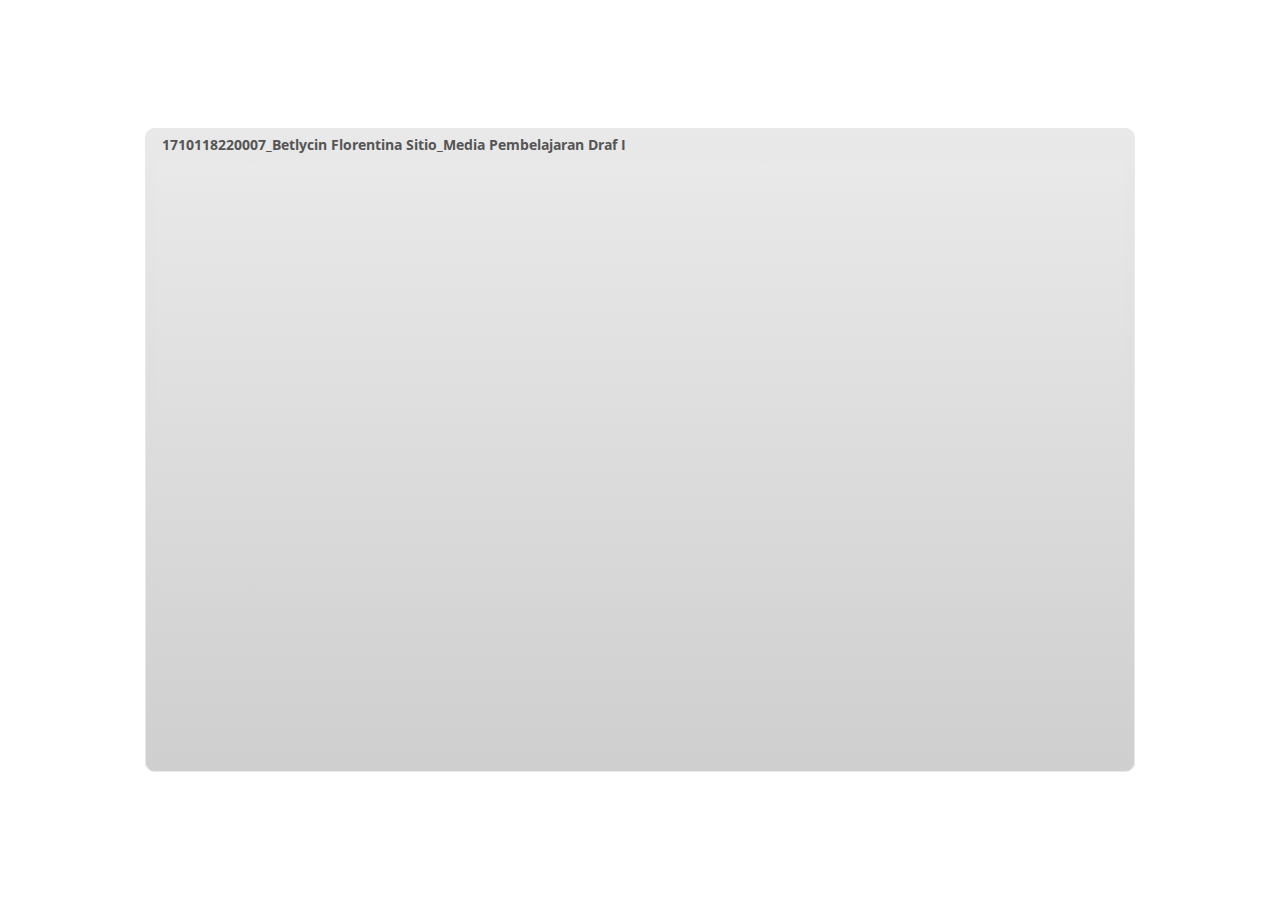
<file: index_lms.html>
<html>
<head>
    <title>1710118220007_Betlycin Florentina Sitio_Media Pembelajaran Draf I</title>
    <meta http-equiv="x-ua-compatible" content="IE=edge" />
    <style>
        body {
            background: #ffffff;
            overflow: hidden;
        }

        html, body, table {
            height: 100%;
            width: 100%;
            margin: 0;
            padding: 0;
            border: 0;
        }

        table td {
            vertical-align: middle;
            text-align: center;
        }

        #nosupport {
            background: #f5f5f5;
            margin: 50px 65px;
            border: 1px solid #d5d5d5;
            width: calc(100% - 130px);
            height: calc(100% - 100px);
        }

        p {
            font-family: 'Helvetica Neue', Helvetica, Arial, Verdana, sans-serif;
            font-size: 12pt;
            color: #303030;
        }

        a {
            color: #2D9DDA;
            text-decoration: none !important;
        }

    </style>
    <script>
        var html5Supported = true,
                showWarning = false;

        function displayWarning() {
            if (showWarning) {
                document.getElementById('nosupport').style.visibility = 'visible';
            }
        }

    </script>
    <!--[if lte IE 9]><script>html5Supported = false;</script><![endif]-->

    <script type="text/javascript">
        (function () {
            var settings = {
                runtimeOrder: [{"type":"html5","url":"index_lms_html5.html"}]
            };

            var detection = {
                agent: navigator.userAgent,

                flashEnabled: function () {
                    var description, version, flashAX,
                            plugin = navigator.plugins["Shockwave Flash"];

                    if (plugin != null) {
                        description = plugin.description.split(" ");
                        version = Number(description[description.length - 2]);

                        return (version >= 10) || isNaN(version);
                    } else {
                        try {
                            flashAX = new ActiveXObject("ShockwaveFlash.ShockwaveFlash.10");
                            return (flashAX != null);
                        } catch (e) {
                        }
                    }

                    return false;
                },

                html5Enabled: function () {
                    return html5Supported;
                },

                ampEnabled: function () {
                    return false;
                },

                isIOS: function () {
                    return (this.agent.indexOf("AppleWebKit/") > -1 && this.agent.indexOf("Mobile/") > -1)
                },

                isAndroid: function () {
                    return (this.agent.indexOf("Android") > -1);
                },

                isIPad: function () {
                    return (this.agent.indexOf("iPad") > -1);
                }
            };

            var router = {

                init: function () {
                    var i,
                            redirected = false,
                            order = settings.runtimeOrder,
                            launchMap = {
                                flash: {
                                    isEnabled: 'flashEnabled',
                                    delim: '?'
                                },
                                html5: {
                                    isEnabled: 'html5Enabled',
                                    delim: '?'
                                },
                                amp: {
                                    isEnabled: 'ampEnabled',
                                    delim: '#'
                                }
                            };

                    for (i = 0; i < order.length; i++) {
                        var launchInfo = launchMap[order[i].type],
                                url = order[i].url;

                        if (detection[launchInfo.isEnabled]()) {
                            this.redirect(url, launchInfo.delim);
                            redirected = true;
                            break;
                        }
                    }

                    if (!redirected) {
                        showWarning = true;
                    }
                },

                getQueryString: function (params) {
                    params = params || [];
                    var i,
                            queryString = document.location.search.substr(1),
                            paramArr = queryString.length > 0 ? queryString.split('&') : [];

                    for (i = 0; i < params.length; i++) {
                        paramArr.push([params[i].name, params[i].value].join('='));
                    }

                    return paramArr.join('&');
                },

                formatUrl: function (url, delim) {
                    delim = delim || '?';

                    var queryString = this.getQueryString();

                    if (queryString != null && queryString.length > 0) {
                        return [url, queryString].join(delim);
                    }

                    return url;
                },

                redirect: function (url, delim) {
                    window.location.replace(this.formatUrl(url, delim));
                }

            };

            router.init();
        })();
    </script>
</head>

<body onload="displayWarning()" style="height: 100%;">
<div id="nosupport" style="visibility: hidden;">
    <table>
        <tr>
            <td>
                <p>
                    <svg xmlns="http://www.w3.org/2000/svg" width="90.2" height="74.9" viewBox="0 0 90 75" version="1.1">
                        <g transform="scale(.1)">
                            <path d="m409 7c54-25 106 20 130 66 106 170 213 340 320 510 17 28 32 63 19 96-14 36-55 51-91 51-224 1-448 0-672 0-35 1-76-3-100-33-26-32-15-77 5-108 107-173 216-344 324-517 16-26 35-53 65-65z"
                                  fill="#4c4c4c"/>
                            <path d="m419 57c26-20 55 4 68 27 109 174 218 348 328 522 9 17 23 35 17 55-11 20-36 18-55 19-224 0-447 0-670 0-20-1-46 1-57-19-5-18 6-34 14-48 109-174 218-348 327-522 9-12 17-25 28-34z"
                                  fill="#f5f5f5"/>
                            <path d="m429 179c25-12 58 8 56 35-1 81-5 161-10 242 2 32-49 39-57 9-7-73-6-146-11-219-1-24-4-56 22-67zM430 539 430 539 430 539c45-24 80 53 32 72-45 24-80-53-32-72z"
                                  fill="#4c4c4c"/>
                        </g>
                    </svg>
                </p>
                <p>This course cannot be played because your web browser does not support HTML5.</p>
                <p><a href=""></a></p>

            </td>
        </tr>
    </table>
</div>
</body>

</html>
</file>
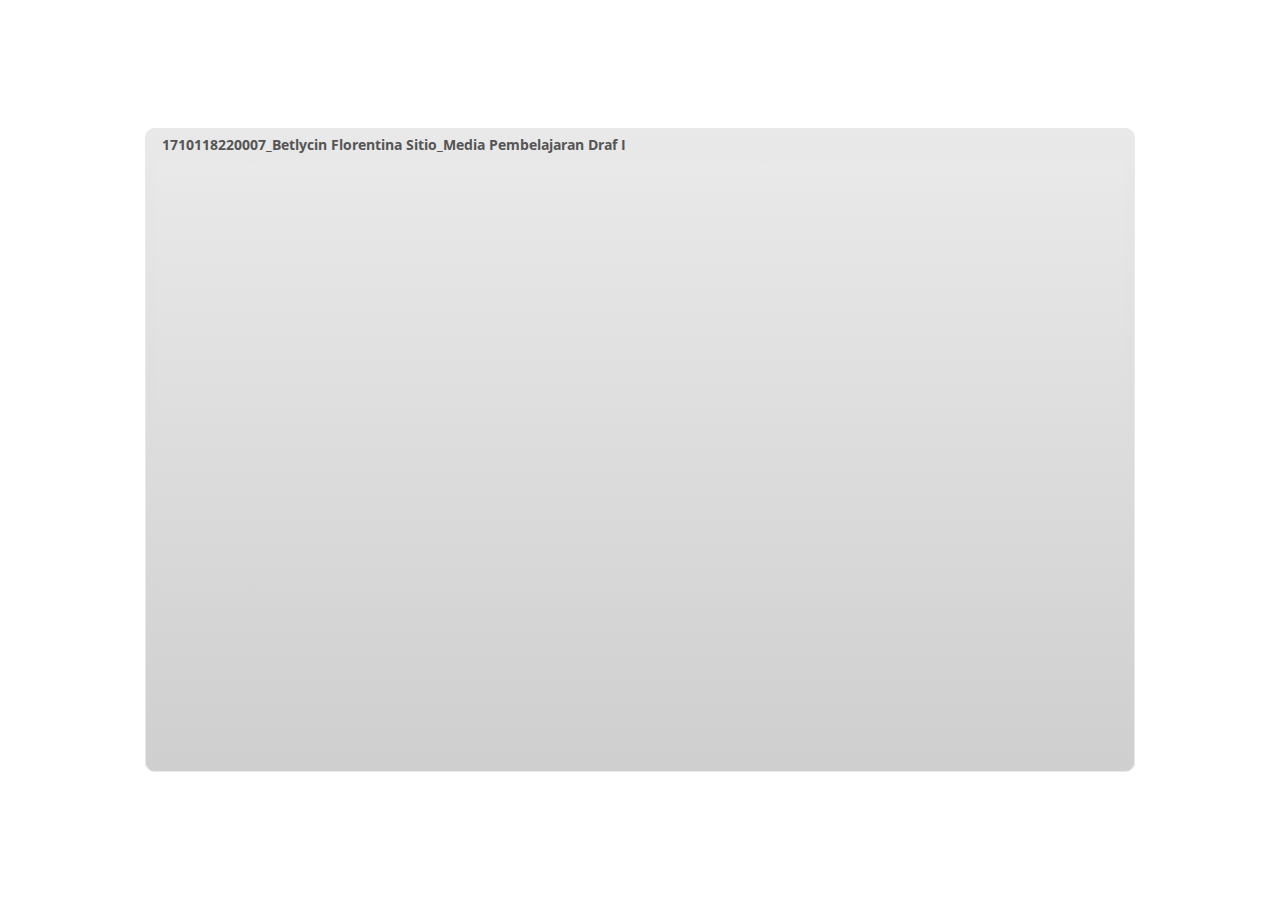
<file: index_lms_html5.html>
<!doctype html>
<html lang="en-US">
<head>
  <meta charset="utf-8" />
  <!-- Created using Storyline 3 - http://www.articulate.com  -->
  <!-- version: 3.3.15007.0 -->
  <title>1710118220007_Betlycin Florentina Sitio_Media Pembelajaran Draf I</title>
  <meta http-equiv="x-ua-compatible" content="IE=edge" />
  <meta name="viewport" content="width=device-width, initial-scale=1.0, user-scalable=no, minimal-ui" />
  <meta name="apple-mobile-web-app-capable" content="yes" />

  <style rel="stylesheet" data-noprefix>.slide-loader{position:absolute;pointer-events:none;left:50%;top:50%;-webkit-animation:spin 1.8s linear infinite;-moz-animation:spin 1.8s linear infinite;-ms-animation:spin 1.8s linear infinite;animation:spin 1.8s linear infinite;width:100px;height:100px;-webkit-transform:translate(-50%, -50%);z-index:10000;background:transparent url("[data-uri]") no-repeat center center}.mobile-chrome-warning{position:fixed;width:300px;height:75px;bottom:0px;background:rgba(0,0,0,0.0001);display:none;pointer-events:none;z-index:99}.mobile-chrome-warning-btn{position:absolute;left:-16px;top:-15px;width:107px;height:107px;background:rgba(0,0,0,0.6);border-radius:50%;border:1px solid rgba(255,255,255,0.2);pointer-events:all;-webkit-transform:scale(0.6)}.mobile-chrome-warning-btn svg{position:absolute;left:60%;top:58%;-webkit-transform:translate(-50%, -50%)}.mobile-chrome-warning-bubble{position:relative;color:white;padding:10px;background:rgba(0,0,0,0.8);border-radius:5px;float:left;margin-left:100px;margin-top:15px;pointer-events:none}.mobile-chrome-warning-bubble:before{position:absolute;top:8.5px;left:-20px;width:30px;height:30px;content:'';display:block;width:0;height:0;border-style:solid;border-width:12.5px 20px 12.5px 0;border-color:transparent rgba(0,0,0,0.8) transparent transparent;pointer-events:none}.is-mobile .swipe-resume-arrow{position:fixed;top:30%;left:50%;-webkit-transform:translate(-50%, 0);width:12%}.is-mobile .mobile-chrome-warning-text{position:fixed;top:56%;left:50%;-webkit-transform:translate(-50%, 0);height:30%;width:80%;line-height:43px;text-align:center;color:#aeb7bd;word-break:break-word;font-size:20px}.slide-loader .mobile-loader-dot{display:none}@-ms-keyframes spin{from{-ms-transform:translate(-50%, -50%) rotate(0deg)}to{-ms-transform:translate(-50%, -50%) rotate(360deg)}}@-moz-keyframes spin{from{-moz-transform:translate(-50%, -50%) rotate(0deg)}to{-moz-transform:translate(-50%, -50%) rotate(360deg)}}@-webkit-keyframes spin{from{-webkit-transform:translate(-50%, -50%) rotate(0deg)}to{-webkit-transform:translate(-50%, -50%) rotate(360deg)}}@keyframes spin{from{transform:translate(-50%, -50%) rotate(0deg)}to{transform:translate(-50%, -50%) rotate(360deg)}}body.is-mobile{background:black !important}body.is-theme-unified{background:#1b1a1a}.is-mobile .load-container,.is-theme-unified .load-container{position:absolute;left:0;top:0;width:100%;height:100%;background-color:rgba(0,0,0,0.5);z-index:1;visibility:visible;-webkit-transition:visibility 250ms, opacity 250ms linear;-moz-transition:visibility 250ms, opacity 250ms linear;-mz-transition:visibility 250ms, opacity 250ms linear;transition:visibility 250ms, opacity 250ms linear;pointer-events:none}.is-mobile .hide-slide-loader .load-container,.is-theme-unified .hide-slide-loader .load-container{opacity:0;visibility:hidden}.is-mobile .slide-loader,.is-theme-unified .slide-loader{-webkit-animation:none;-moz-animation:none;-ms-animation:none;animation:none;background:none;text-align:center;width:120px;height:80px;top:60%}.is-theme-unified .slide-loader{top:50%}.is-mobile .slide-loader .mobile-loader-dot,.is-theme-unified .slide-loader .mobile-loader-dot{width:30px;height:30px;background-color:white;border-radius:100%;display:inline-block;-webkit-animation:slide-loader 1s ease-in-out 0s infinite both;-moz-animation:slide-loader 1s ease-in-out 0s infinite both;-ms-animation:slide-loader 1s ease-in-out 0s infinite both;animation:slide-loader 1s ease-in-out 0s infinite both}.is-mobile .slide-loader .dot1,.is-theme-unified .slide-loader .dot1{-webkit-animation-delay:-0.2s;-moz-animation-delay:-0.2s;-ms-animation-delay:-0.2s;animation-delay:-0.2s}.is-mobile .slide-loader .dot2,.is-theme-unified .slide-loader .dot2{-webkit-animation-delay:-0.1s;-moz-animation-delay:-0.1s;-ms-animation-delay:-0.1s;animation-delay:-0.1s}@-ms-keyframes slide-loader{0%,80%,100%{-ms-transform:scale(0.6)}40%{-ms-transform:scale(0)}}@-moz-keyframes slide-loader{0%,80%,100%{-moz-transform:scale(0.6)}40%{-moz-transform:scale(0)}}@-webkit-keyframes slide-loader{0%,80%,100%{-webkit-transform:scale(0.6)}40%{-webkit-transform:scale(0)}}@keyframes slide-loader{0%,80%,100%{transform:scale(0.6)}40%{transform:scale(0)}}.mobile-load-title-overlay{display:none}.is-mobile .mobile-load-title-overlay,.is-touchable .mobile-load-title-overlay{display:block;position:fixed;top:0;right:0;bottom:0;left:0;z-index:999;pointer-events:none}.is-mobile .mobile-load-title-overlay .mobile-load-title,.is-touchable .mobile-load-title-overlay .mobile-load-title{position:relative;height:30%;width:80%;margin:0 auto;line-height:43px;text-align:center;color:#aeb7bd;word-break:break-word}@media only screen and (min-width: 320px) and (orientation: landscape){.is-mobile .mobile-load-title,.is-touchable .mobile-load-title{font-size:28.8px;-moz-transform:translateY(33%);-ms-transform:translateY(33%);-webkit-transform:translateY(33%);transform:translateY(33%)}}@media only screen and (min-width: 320px) and (orientation: portrait){.is-mobile .slide-loader,.is-touchable .slide-loader{top:55%}.is-mobile .mobile-load-title,.is-touchable .mobile-load-title{font-size:28.8px;-moz-transform:translateY(35%);-ms-transform:translateY(35%);-webkit-transform:translateY(35%);transform:translateY(35%)}}
</style>

  
    <script src="lms/APIConstants.js" charset="utf-8"></script>
    <script src="lms/Configuration.js" charset="utf-8"></script>
    <script src="lms/UtilityFunctions.js" charset="utf-8"></script>
    <script src="lms/SCORM2004Functions.js" charset="utf-8"></script>
    <script src="lms/SCORMFunctions.js" charset="utf-8"></script>
    <script src="lms/AICCFunctions.js" charset="utf-8"></script>
    <script src="lms/NONEFunctions.js" charset="utf-8"></script>
    <script src="lms/LMSAPI.js" charset="utf-8"></script>
    <script src="lms/API.js" charset="utf-8"></script>

    <script>
      strContentLocation = "story_html5.html";

      function LoadContent(){}
    </script>
  
</head>
<body style="background: __BG_COLOR__" class="cs-HTML is-theme-classic" role="application">
  <!-- 360 -->
  <script>!function(e){var i=/iPhone/i,o=/iPod/i,n=/iPad/i,t=/(?=.*\bAndroid\b)(?=.*\bMobile\b)/i,d=/Android/i,s=/(?=.*\bAndroid\b)(?=.*\bSD4930UR\b)/i,b=/(?=.*\bAndroid\b)(?=.*\b(?:KFOT|KFTT|KFJWI|KFJWA|KFSOWI|KFTHWI|KFTHWA|KFAPWI|KFAPWA|KFARWI|KFASWI|KFSAWI|KFSAWA)\b)/i,r=/IEMobile/i,h=/(?=.*\bWindows\b)(?=.*\bARM\b)/i,a=/BlackBerry/i,l=/BB10/i,p=/Opera Mini/i,f=/(CriOS|Chrome)(?=.*\bMobile\b)/i,u=/(?=.*\bFirefox\b)(?=.*\bMobile\b)/i,c=new RegExp("(?:Nexus 7|BNTV250|Kindle Fire|Silk|GT-P1000)","i"),w=function(e,i){return e.test(i)},A=function(e){var A=e||navigator.userAgent,v=A.split("[FBAN");return"undefined"!=typeof v[1]&&(A=v[0]),this.apple={phone:w(i,A),ipod:w(o,A),tablet:!w(i,A)&&w(n,A),device:w(i,A)||w(o,A)||w(n,A)},this.amazon={phone:w(s,A),tablet:!w(s,A)&&w(b,A),device:w(s,A)||w(b,A)},this.android={phone:w(s,A)||w(t,A),tablet:!w(s,A)&&!w(t,A)&&(w(b,A)||w(d,A)),device:w(s,A)||w(b,A)||w(t,A)||w(d,A)},this.windows={phone:w(r,A),tablet:w(h,A),device:w(r,A)||w(h,A)},this.other={blackberry:w(a,A),blackberry10:w(l,A),opera:w(p,A),firefox:w(u,A),chrome:w(f,A),device:w(a,A)||w(l,A)||w(p,A)||w(u,A)||w(f,A)},this.seven_inch=w(c,A),this.any=this.apple.device||this.android.device||this.windows.device||this.other.device||this.seven_inch,this.phone=this.apple.phone||this.android.phone||this.windows.phone,this.tablet=this.apple.tablet||this.android.tablet||this.windows.tablet,"undefined"==typeof window?this:void 0},v=function(){var e=new A;return e.Class=A,e};"undefined"!=typeof module&&module.exports&&"undefined"==typeof window?module.exports=A:"undefined"!=typeof module&&module.exports&&"undefined"!=typeof window?module.exports=v():"function"==typeof define&&define.amd?define("isMobile",[],e.isMobile=v()):e.isMobile=v()}(this);</script>

  <div id="preso"></div>
  <script>
    window.globals = {
      DATA_PATH_BASE: '',
      lmsPresent: true,
      tinCanPresent: false,
      aoSupport: false,
      scale: 'noscale',
      captureRc: false,
      browserSize: 'default',
      bgColor: '__BG_COLOR__',
      features: '',
      themeName: 'classic',
      preloaderColor: '__PRELOADER_COLOR__',

      
      parseParams: function(qs) {
        if (window.globals.parsedParams != null) {
          return window.globals.parsedParams;
        }
        qs = (qs || window.location.search.substr(1)).split('+').join(' ');
        var params = {},
            tokens,
            re = /[?&]?([^=]+)=([^&]*)/g;

        while (tokens = re.exec(qs)) {
          params[decodeURIComponent(tokens[1]).trim()] =
            decodeURIComponent(tokens[2]).trim();
        }
        window.globals.parsedParams = params;
        return params;
      },

    };
    
      window.scormdriver_content = window;
    

    (function() {
      var params = window.globals.parseParams();

      if (window.globals.themeName !== 'classic') {
        
        if (params.deviceType != null) {
          window.isMobile.phone = params.deviceType === 'phone';
          window.isMobile.tablet = params.deviceType === 'tablet';
          window.isMobile.any = window.isMobile.phone || window.isMobile.tablet;
        }

        
        if (params.devicepreview != null) {
          window.isMobile.phone = params.phone  == '1';
          window.isMobile.tablet = params.devicepreview === '1' && params.phone == null;
          window.isMobile.any = window.isMobile.phone || window.isMobile.tablet;
        }


        if (window.isMobile.any) {
          document.body.classList.add('is-touchable-tablet');
          if (window.isMobile.phone) {
            document.body.classList.add('is-touchable-phone');
          }
        }
      } else if (window.isMobile.any) {
        document.body.classList.add('is-mobile');
      }
    })();
  </script>
  <script SRC="story_content/user.js" TYPE="text/javascript"></script>
  <div class="slide-loader"></div>

  <script type="text/javascript">
    if (window.isMobile.any || window.globals.themeName === 'unified') { var doc = document, loader = doc.body.querySelector('.slide-loader'); [ 1, 2, 3 ].forEach(function(n) { var d = doc.createElement('div'); d.style.backgroundColor = window.globals.preloaderColor; d.classList.add('mobile-loader-dot'); d.classList.add('dot' + n); loader.appendChild(d);
      });
    }
  </script>

  <div class="mobile-load-title-overlay">
    <div class="mobile-load-title">1710118220007_Betlycin Florentina Sitio_Media Pembelajaran Draf I</div>
  </div>
  <script>
    
    if (window.autoSpider && window.vInterfaceObject) {
      document.querySelector('.mobile-load-title-overlay').style.display = 'none';
    }
  </script>

  <div class="mobile-chrome-warning">
    <div class="mobile-chrome-warning-btn">
        <svg xmlns="http://www.w3.org/2000/svg" version="1.1" xmlns:xlink="http://www.w3.org/1999/xlink" preserveAspectRatio="none" x="0px" y="0px" width="107px" height="78px" viewBox="0 0 107 78">

          <g id="mobile-chrome-warning-arrow">
            <path fill="white" stroke="none" d="
            M 24.1 31.4
            L 12.05 15.85 0 31.4 8.3 31.4 8.3 54 15.25 54 15.25 31.4 24.1 31.4 Z"/>
          </g>

          <path id="mobile-chrome-warning-hand" stroke="white" stroke-width="2" stroke-linejoin="round" stroke-linecap="round" fill="none" d="
          M 37.55 16.1
          Q 36.3 14.8 36.3 13.1 36.3 11.45 37.55 10.15 38.85 8.9 40.55 8.9 42.2 8.9 43.5 10.15
          L 46.75 13.375 46.75 13.35
          Q 45.5 12.05 45.5 10.35 45.5 8.7 46.75 7.4 48.05 6.15 49.75 6.15 51.4 6.15 52.7 7.4
          L 57 11.65
          Q 56.05 10.4828125 56.05 9 56.05 7.3 57.3 6 58.6 4.8 60.3 4.8 62 4.8 63.3 6
          L 74.3 17
          Q 76.3 19.05 77.5 21.55 78.75 24.05 79.1 26.9 79.4 29.7 80.65 32.25 81.85 34.75 83.85 36.75
          L 85.6 38.5 69.5 54.6
          Q 68.25 53.35 66.5 52.1 64.75 50.8 62.85 49.85 60.95 48.85 59.25 48.5
          L 32 42.5
          Q 31.15 42.3 30.45 41.8 29.1 40.8 28.85 39.3 28.6 37.85 29.35 36.55 30.05 35.25 31.65 34.7
          L 31.9 34.65
          Q 32.55 34.45 33.25 34.45
          L 44.3 34.9 17.65 8.2
          Q 16.4 6.9 16.4 5.2 16.4 3.55 17.65 2.25 18.95 1 20.65 1 22.3 1 23.6 2.25
          L 37.55 16.1 39.2 17.75
          M 58.95 13.65
          L 58.075 12.775 57.3 12
          Q 57.140234375 11.833984375 57 11.65
          L 58.075 12.775
          M 46.75 13.375
          L 48.4 15"/>

        </svg>
      </div>

      <div class="mobile-chrome-warning-bubble">
        Drag up for fullscreen
      </div>
  </div>

  
    <iframe name="AICCComm" src="lms/AICCComm.html" style="display:none;"></iframe>
    <iframe name="rusticisoftware_aicc_results" src="lms/blank.html" style="display:none;"></iframe>
    <iframe name="NothingFrame" src="lms/blank.html" style="display:none;"></iframe>
  

  <link rel="stylesheet" href="html5/lib/stylesheets/main.min.css" data-noprefix />
  <link rel="stylesheet" href="html5/data/css/output.min.css" data-noprefix />
  <script data-main="app/scripts/init.generated" src="html5/lib/scripts/app.min.js"></script>
</body>
</html>
</file>
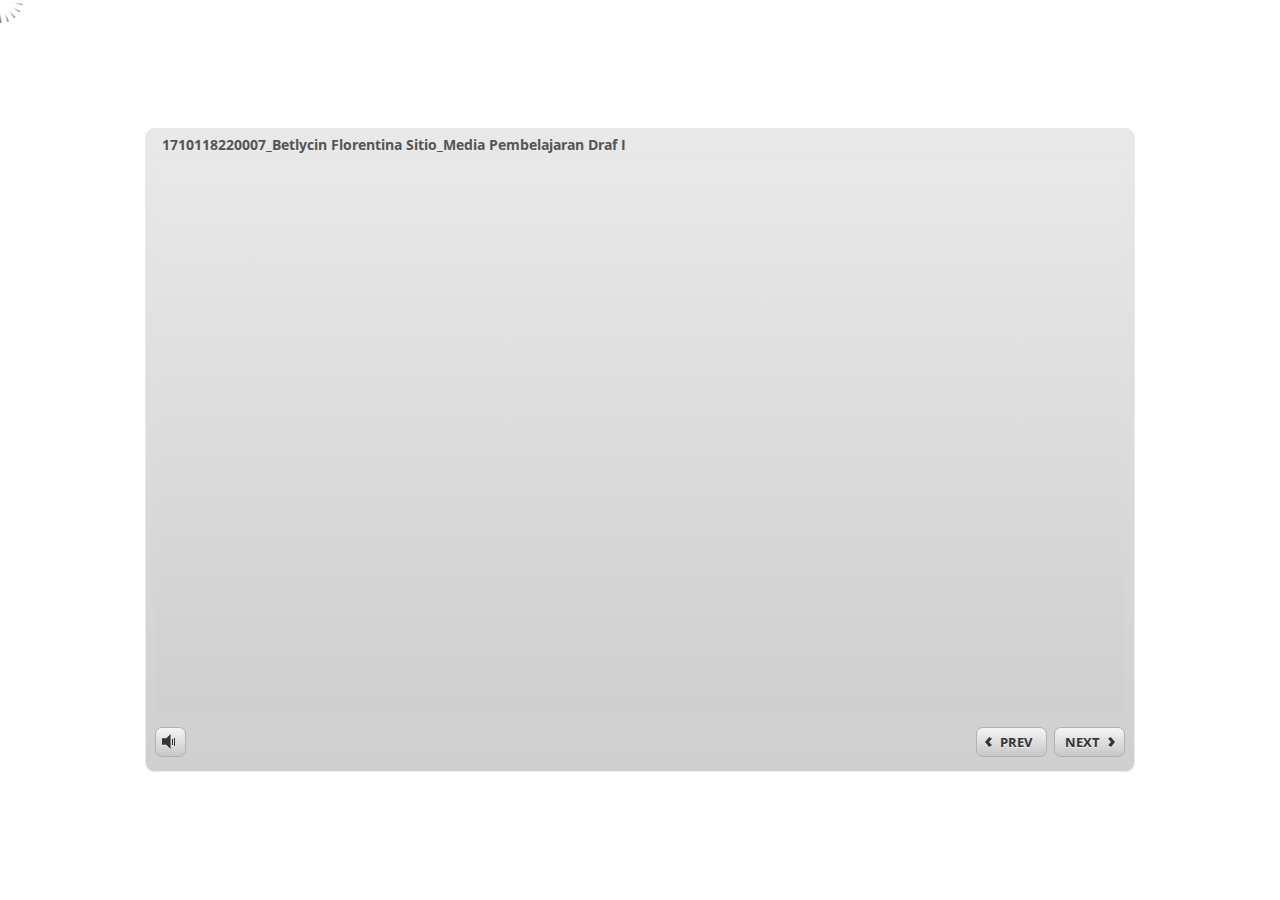
<file: story_html5.html>
<!doctype html>
<html lang="en-US">
<head>
  <meta charset="utf-8" />
  <!-- Created using Storyline 3 - http://www.articulate.com  -->
  <!-- version: 3.3.15007.0 -->
  <title>1710118220007_Betlycin Florentina Sitio_Media Pembelajaran Draf I</title>
  <meta http-equiv="x-ua-compatible" content="IE=edge" />
  <meta name="viewport" content="width=device-width, initial-scale=1.0, user-scalable=no, minimal-ui" />
  <meta name="apple-mobile-web-app-capable" content="yes" />

  <style rel="stylesheet" data-noprefix>.slide-loader{position:absolute;pointer-events:none;left:50%;top:50%;-webkit-animation:spin 1.8s linear infinite;-moz-animation:spin 1.8s linear infinite;-ms-animation:spin 1.8s linear infinite;animation:spin 1.8s linear infinite;width:100px;height:100px;-webkit-transform:translate(-50%, -50%);z-index:10000;background:transparent url("[data-uri]") no-repeat center center}.mobile-chrome-warning{position:fixed;width:300px;height:75px;bottom:0px;background:rgba(0,0,0,0.0001);display:none;pointer-events:none;z-index:99}.mobile-chrome-warning-btn{position:absolute;left:-16px;top:-15px;width:107px;height:107px;background:rgba(0,0,0,0.6);border-radius:50%;border:1px solid rgba(255,255,255,0.2);pointer-events:all;-webkit-transform:scale(0.6)}.mobile-chrome-warning-btn svg{position:absolute;left:60%;top:58%;-webkit-transform:translate(-50%, -50%)}.mobile-chrome-warning-bubble{position:relative;color:white;padding:10px;background:rgba(0,0,0,0.8);border-radius:5px;float:left;margin-left:100px;margin-top:15px;pointer-events:none}.mobile-chrome-warning-bubble:before{position:absolute;top:8.5px;left:-20px;width:30px;height:30px;content:'';display:block;width:0;height:0;border-style:solid;border-width:12.5px 20px 12.5px 0;border-color:transparent rgba(0,0,0,0.8) transparent transparent;pointer-events:none}.is-mobile .swipe-resume-arrow{position:fixed;top:30%;left:50%;-webkit-transform:translate(-50%, 0);width:12%}.is-mobile .mobile-chrome-warning-text{position:fixed;top:56%;left:50%;-webkit-transform:translate(-50%, 0);height:30%;width:80%;line-height:43px;text-align:center;color:#aeb7bd;word-break:break-word;font-size:20px}.slide-loader .mobile-loader-dot{display:none}@-ms-keyframes spin{from{-ms-transform:translate(-50%, -50%) rotate(0deg)}to{-ms-transform:translate(-50%, -50%) rotate(360deg)}}@-moz-keyframes spin{from{-moz-transform:translate(-50%, -50%) rotate(0deg)}to{-moz-transform:translate(-50%, -50%) rotate(360deg)}}@-webkit-keyframes spin{from{-webkit-transform:translate(-50%, -50%) rotate(0deg)}to{-webkit-transform:translate(-50%, -50%) rotate(360deg)}}@keyframes spin{from{transform:translate(-50%, -50%) rotate(0deg)}to{transform:translate(-50%, -50%) rotate(360deg)}}body.is-mobile{background:black !important}body.is-theme-unified{background:#1b1a1a}.is-mobile .load-container,.is-theme-unified .load-container{position:absolute;left:0;top:0;width:100%;height:100%;background-color:rgba(0,0,0,0.5);z-index:1;visibility:visible;-webkit-transition:visibility 250ms, opacity 250ms linear;-moz-transition:visibility 250ms, opacity 250ms linear;-mz-transition:visibility 250ms, opacity 250ms linear;transition:visibility 250ms, opacity 250ms linear;pointer-events:none}.is-mobile .hide-slide-loader .load-container,.is-theme-unified .hide-slide-loader .load-container{opacity:0;visibility:hidden}.is-mobile .slide-loader,.is-theme-unified .slide-loader{-webkit-animation:none;-moz-animation:none;-ms-animation:none;animation:none;background:none;text-align:center;width:120px;height:80px;top:60%}.is-theme-unified .slide-loader{top:50%}.is-mobile .slide-loader .mobile-loader-dot,.is-theme-unified .slide-loader .mobile-loader-dot{width:30px;height:30px;background-color:white;border-radius:100%;display:inline-block;-webkit-animation:slide-loader 1s ease-in-out 0s infinite both;-moz-animation:slide-loader 1s ease-in-out 0s infinite both;-ms-animation:slide-loader 1s ease-in-out 0s infinite both;animation:slide-loader 1s ease-in-out 0s infinite both}.is-mobile .slide-loader .dot1,.is-theme-unified .slide-loader .dot1{-webkit-animation-delay:-0.2s;-moz-animation-delay:-0.2s;-ms-animation-delay:-0.2s;animation-delay:-0.2s}.is-mobile .slide-loader .dot2,.is-theme-unified .slide-loader .dot2{-webkit-animation-delay:-0.1s;-moz-animation-delay:-0.1s;-ms-animation-delay:-0.1s;animation-delay:-0.1s}@-ms-keyframes slide-loader{0%,80%,100%{-ms-transform:scale(0.6)}40%{-ms-transform:scale(0)}}@-moz-keyframes slide-loader{0%,80%,100%{-moz-transform:scale(0.6)}40%{-moz-transform:scale(0)}}@-webkit-keyframes slide-loader{0%,80%,100%{-webkit-transform:scale(0.6)}40%{-webkit-transform:scale(0)}}@keyframes slide-loader{0%,80%,100%{transform:scale(0.6)}40%{transform:scale(0)}}.mobile-load-title-overlay{display:none}.is-mobile .mobile-load-title-overlay,.is-touchable .mobile-load-title-overlay{display:block;position:fixed;top:0;right:0;bottom:0;left:0;z-index:999;pointer-events:none}.is-mobile .mobile-load-title-overlay .mobile-load-title,.is-touchable .mobile-load-title-overlay .mobile-load-title{position:relative;height:30%;width:80%;margin:0 auto;line-height:43px;text-align:center;color:#aeb7bd;word-break:break-word}@media only screen and (min-width: 320px) and (orientation: landscape){.is-mobile .mobile-load-title,.is-touchable .mobile-load-title{font-size:28.8px;-moz-transform:translateY(33%);-ms-transform:translateY(33%);-webkit-transform:translateY(33%);transform:translateY(33%)}}@media only screen and (min-width: 320px) and (orientation: portrait){.is-mobile .slide-loader,.is-touchable .slide-loader{top:55%}.is-mobile .mobile-load-title,.is-touchable .mobile-load-title{font-size:28.8px;-moz-transform:translateY(35%);-ms-transform:translateY(35%);-webkit-transform:translateY(35%);transform:translateY(35%)}}
</style>

  
</head>
<body style="background: #FFFFFF" class="cs-HTML is-theme-classic" role="application">
  <!-- 360 -->
  <script>!function(e){var i=/iPhone/i,o=/iPod/i,n=/iPad/i,t=/(?=.*\bAndroid\b)(?=.*\bMobile\b)/i,d=/Android/i,s=/(?=.*\bAndroid\b)(?=.*\bSD4930UR\b)/i,b=/(?=.*\bAndroid\b)(?=.*\b(?:KFOT|KFTT|KFJWI|KFJWA|KFSOWI|KFTHWI|KFTHWA|KFAPWI|KFAPWA|KFARWI|KFASWI|KFSAWI|KFSAWA)\b)/i,r=/IEMobile/i,h=/(?=.*\bWindows\b)(?=.*\bARM\b)/i,a=/BlackBerry/i,l=/BB10/i,p=/Opera Mini/i,f=/(CriOS|Chrome)(?=.*\bMobile\b)/i,u=/(?=.*\bFirefox\b)(?=.*\bMobile\b)/i,c=new RegExp("(?:Nexus 7|BNTV250|Kindle Fire|Silk|GT-P1000)","i"),w=function(e,i){return e.test(i)},A=function(e){var A=e||navigator.userAgent,v=A.split("[FBAN");return"undefined"!=typeof v[1]&&(A=v[0]),this.apple={phone:w(i,A),ipod:w(o,A),tablet:!w(i,A)&&w(n,A),device:w(i,A)||w(o,A)||w(n,A)},this.amazon={phone:w(s,A),tablet:!w(s,A)&&w(b,A),device:w(s,A)||w(b,A)},this.android={phone:w(s,A)||w(t,A),tablet:!w(s,A)&&!w(t,A)&&(w(b,A)||w(d,A)),device:w(s,A)||w(b,A)||w(t,A)||w(d,A)},this.windows={phone:w(r,A),tablet:w(h,A),device:w(r,A)||w(h,A)},this.other={blackberry:w(a,A),blackberry10:w(l,A),opera:w(p,A),firefox:w(u,A),chrome:w(f,A),device:w(a,A)||w(l,A)||w(p,A)||w(u,A)||w(f,A)},this.seven_inch=w(c,A),this.any=this.apple.device||this.android.device||this.windows.device||this.other.device||this.seven_inch,this.phone=this.apple.phone||this.android.phone||this.windows.phone,this.tablet=this.apple.tablet||this.android.tablet||this.windows.tablet,"undefined"==typeof window?this:void 0},v=function(){var e=new A;return e.Class=A,e};"undefined"!=typeof module&&module.exports&&"undefined"==typeof window?module.exports=A:"undefined"!=typeof module&&module.exports&&"undefined"!=typeof window?module.exports=v():"function"==typeof define&&define.amd?define("isMobile",[],e.isMobile=v()):e.isMobile=v()}(this);</script>

  <div id="preso"></div>
  <script>
    window.globals = {
      DATA_PATH_BASE: '',
      lmsPresent: true,
      tinCanPresent: false,
      aoSupport: false,
      scale: 'noscale',
      captureRc: false,
      browserSize: 'default',
      bgColor: '#FFFFFF',
      features: '',
      themeName: 'classic',
      preloaderColor: '#FFFFFF',

      
      parseParams: function(qs) {
        if (window.globals.parsedParams != null) {
          return window.globals.parsedParams;
        }
        qs = (qs || window.location.search.substr(1)).split('+').join(' ');
        var params = {},
            tokens,
            re = /[?&]?([^=]+)=([^&]*)/g;

        while (tokens = re.exec(qs)) {
          params[decodeURIComponent(tokens[1]).trim()] =
            decodeURIComponent(tokens[2]).trim();
        }
        window.globals.parsedParams = params;
        return params;
      },

    };
    

    (function() {
      var params = window.globals.parseParams();

      if (window.globals.themeName !== 'classic') {
        
        if (params.deviceType != null) {
          window.isMobile.phone = params.deviceType === 'phone';
          window.isMobile.tablet = params.deviceType === 'tablet';
          window.isMobile.any = window.isMobile.phone || window.isMobile.tablet;
        }

        
        if (params.devicepreview != null) {
          window.isMobile.phone = params.phone  == '1';
          window.isMobile.tablet = params.devicepreview === '1' && params.phone == null;
          window.isMobile.any = window.isMobile.phone || window.isMobile.tablet;
        }


        if (window.isMobile.any) {
          document.body.classList.add('is-touchable-tablet');
          if (window.isMobile.phone) {
            document.body.classList.add('is-touchable-phone');
          }
        }
      } else if (window.isMobile.any) {
        document.body.classList.add('is-mobile');
      }
    })();
  </script>
  <script SRC="story_content/user.js" TYPE="text/javascript"></script>
  <div class="slide-loader"></div>

  <script type="text/javascript">
    if (window.isMobile.any || window.globals.themeName === 'unified') { var doc = document, loader = doc.body.querySelector('.slide-loader'); [ 1, 2, 3 ].forEach(function(n) { var d = doc.createElement('div'); d.style.backgroundColor = window.globals.preloaderColor; d.classList.add('mobile-loader-dot'); d.classList.add('dot' + n); loader.appendChild(d);
      });
    }
  </script>

  <div class="mobile-load-title-overlay">
    <div class="mobile-load-title">1710118220007_Betlycin Florentina Sitio_Media Pembelajaran Draf I</div>
  </div>
  <script>
    
    if (window.autoSpider && window.vInterfaceObject) {
      document.querySelector('.mobile-load-title-overlay').style.display = 'none';
    }
  </script>

  <div class="mobile-chrome-warning">
    <div class="mobile-chrome-warning-btn">
        <svg xmlns="http://www.w3.org/2000/svg" version="1.1" xmlns:xlink="http://www.w3.org/1999/xlink" preserveAspectRatio="none" x="0px" y="0px" width="107px" height="78px" viewBox="0 0 107 78">

          <g id="mobile-chrome-warning-arrow">
            <path fill="white" stroke="none" d="
            M 24.1 31.4
            L 12.05 15.85 0 31.4 8.3 31.4 8.3 54 15.25 54 15.25 31.4 24.1 31.4 Z"/>
          </g>

          <path id="mobile-chrome-warning-hand" stroke="white" stroke-width="2" stroke-linejoin="round" stroke-linecap="round" fill="none" d="
          M 37.55 16.1
          Q 36.3 14.8 36.3 13.1 36.3 11.45 37.55 10.15 38.85 8.9 40.55 8.9 42.2 8.9 43.5 10.15
          L 46.75 13.375 46.75 13.35
          Q 45.5 12.05 45.5 10.35 45.5 8.7 46.75 7.4 48.05 6.15 49.75 6.15 51.4 6.15 52.7 7.4
          L 57 11.65
          Q 56.05 10.4828125 56.05 9 56.05 7.3 57.3 6 58.6 4.8 60.3 4.8 62 4.8 63.3 6
          L 74.3 17
          Q 76.3 19.05 77.5 21.55 78.75 24.05 79.1 26.9 79.4 29.7 80.65 32.25 81.85 34.75 83.85 36.75
          L 85.6 38.5 69.5 54.6
          Q 68.25 53.35 66.5 52.1 64.75 50.8 62.85 49.85 60.95 48.85 59.25 48.5
          L 32 42.5
          Q 31.15 42.3 30.45 41.8 29.1 40.8 28.85 39.3 28.6 37.85 29.35 36.55 30.05 35.25 31.65 34.7
          L 31.9 34.65
          Q 32.55 34.45 33.25 34.45
          L 44.3 34.9 17.65 8.2
          Q 16.4 6.9 16.4 5.2 16.4 3.55 17.65 2.25 18.95 1 20.65 1 22.3 1 23.6 2.25
          L 37.55 16.1 39.2 17.75
          M 58.95 13.65
          L 58.075 12.775 57.3 12
          Q 57.140234375 11.833984375 57 11.65
          L 58.075 12.775
          M 46.75 13.375
          L 48.4 15"/>

        </svg>
      </div>

      <div class="mobile-chrome-warning-bubble">
        Drag up for fullscreen
      </div>
  </div>

  

  <link rel="stylesheet" href="html5/lib/stylesheets/main.min.css" data-noprefix />
  <link rel="stylesheet" href="html5/data/css/output.min.css" data-noprefix />
  <script data-main="app/scripts/init.generated" src="html5/lib/scripts/app.min.js"></script>
</body>
</html>
</file>
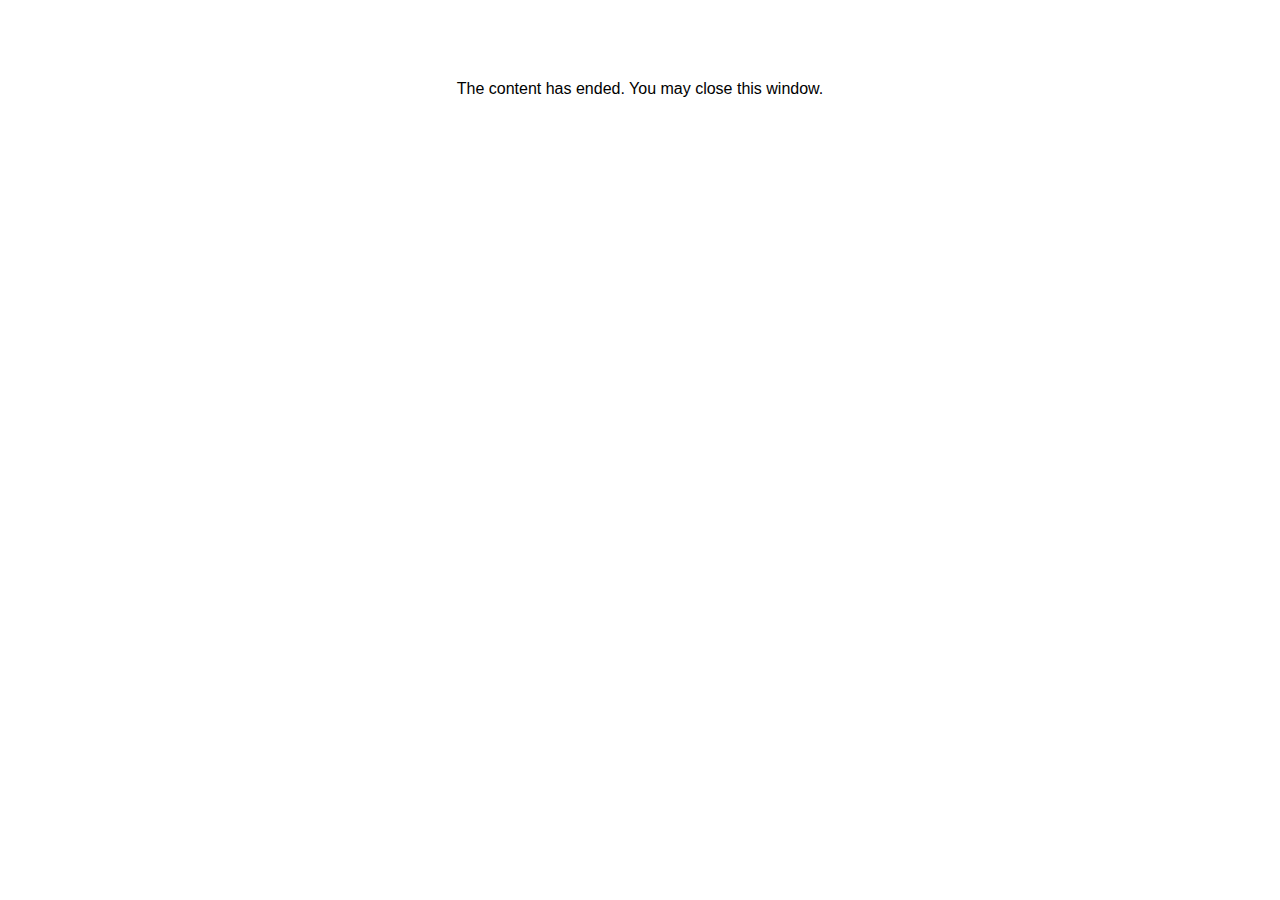
<file: lms/goodbye.html>
<html><body bgcolor="#ffffff">
<center>
<br><br><br><br><font face="Open Sans, articulate, tahoma, arial" size="3" color: "#333333">
The content has ended. You may close this window.
</font>
</center>
</body></html>
</file>
<file: html5/lib/stylesheets/main.min.css>
html{font-size:100%;line-height:1.5em}html{font-family:sans-serif;-ms-text-size-adjust:100%;-webkit-text-size-adjust:100%}body{margin:0}article,aside,details,figcaption,figure,footer,header,hgroup,main,menu,nav,section,summary{display:block}audio,canvas,progress,video{display:inline-block;*display:inline;*zoom:1;vertical-align:baseline}audio:not([controls]){display:none;height:0}[hidden]{display:none}template{display:none}a{background-color:transparent}a:active,a:hover{outline:0}abbr[title]{border-bottom:1px dotted}b,strong{font-weight:bold}blockquote{margin:1.5em 40px}dfn{font-style:italic}h1{font-size:2em;line-height:1.5em;margin-top:.75em;margin-bottom:.75em}h2{font-size:1.5em;line-height:2em;margin-top:1em;margin-bottom:1em}h3{font-size:1.17em;line-height:1.28205em;margin-top:1.28205em;margin-bottom:1.28205em}h4{font-size:1em;line-height:1.5em;margin-top:1.5em;margin-bottom:1.5em}h5{font-size:.83em;line-height:1.80723em;margin-top:1.80723em;margin-bottom:1.80723em}h6{font-size:.67em;line-height:2.23881em;margin-top:2.23881em;margin-bottom:2.23881em}mark{background:#ff0;color:#000}p,pre{margin:1.5em 0}small{font-size:80%}sub,sup{font-size:75%;line-height:0;position:relative;vertical-align:baseline}sup{top:-0.5em}sub{bottom:-0.25em}dl,menu,ol,ul{margin:1.5em 0}dd{margin:0 0 0 40px}menu,ol,ul{padding:0 0 0 40px}nav ul,nav ol{list-style:none;list-style-image:none}img{border:0;-ms-interpolation-mode:bicubic}svg:not(:root){overflow:hidden}figure{margin:1.5em 40px}hr{-moz-box-sizing:content-box;-webkit-box-sizing:content-box;box-sizing:content-box;height:0}pre{overflow:auto}code,kbd,pre,samp{font-family:monospace, monospace;font-size:1em}form{margin:0}button,input,optgroup,select,textarea{color:inherit;font:inherit;margin:0;*font-family:sans-serif;*vertical-align:middle}button{overflow:visible}button,select{text-transform:none}button,html input[type="button"],input[type="reset"],input[type="submit"]{-webkit-appearance:button;cursor:pointer;*overflow:visible}button[disabled],html input[disabled]{cursor:default}button::-moz-focus-inner,input::-moz-focus-inner{border:0;padding:0}input{line-height:normal}input[type="checkbox"],input[type="radio"]{-moz-box-sizing:border-box;-webkit-box-sizing:border-box;box-sizing:border-box;padding:0;*height:13px;*width:13px}input[type="number"]::-webkit-inner-spin-button,input[type="number"]::-webkit-outer-spin-button{height:auto}input[type="search"]{-webkit-appearance:textfield;-moz-box-sizing:content-box;-webkit-box-sizing:content-box;box-sizing:content-box}input[type="search"]::-webkit-search-cancel-button,input[type="search"]::-webkit-search-decoration{-webkit-appearance:none}fieldset{margin:0 2px;border-color:#c0c0c0;border-top-width:.0625em;border-top-style:solid;padding-top:.4625em;border-bottom-width:.0625em;border-bottom-style:solid;padding-bottom:.9125em;border-left-width:.0625em;border-left-style:solid;padding-left:.875em;border-right-width:.0625em;border-right-style:solid;padding-right:.875em}legend{border:0;padding:0;*margin-left:-7px}textarea{overflow:auto}optgroup{font-weight:bold}table{border-collapse:collapse;border-spacing:0}td,th{padding:0}div.popup-pane p strong,div.popup-pane p em,.presenter-name{white-space:nowrap;overflow:hidden;text-overflow:ellipsis}.offscreen{position:absolute;left:-9999px !important}.invisible{visibility:hidden !important}.visible{visibility:visible !important}.transparent{opacity:0 !important}.hidden{display:none !important}.accessibility,.slider{position:absolute;top:0;left:0;height:1px;width:1px;overflow:hidden;opacity:0}.accessibility:focus,.slider:focus{outline:none}.scrollable,.is-desktop .panel-content,.is-desktop .panel-section-content{overflow:auto}.focused{outline:none !important}rect.focused{fill:none;outline:none !important;stroke:yellow}.align-left{text-align:left !important}.align-right{text-align:right !important}.align-center{text-align:center !important}.align-flex-start{display:-webkit-box;display:-webkit-flex;display:-moz-flex;display:-ms-flexbox;display:flex;-webkit-box-align:start;-ms-flex-align:start;-webkit-align-items:flex-start;-moz-align-items:flex-start;align-items:flex-start}.align-flex-center{display:-webkit-box;display:-webkit-flex;display:-moz-flex;display:-ms-flexbox;display:flex;-webkit-box-align:center;-ms-flex-align:center;-webkit-align-items:center;-moz-align-items:center;align-items:center}.align-flex-end{display:-webkit-box;display:-webkit-flex;display:-moz-flex;display:-ms-flexbox;display:flex;-webkit-box-align:end;-ms-flex-align:end;-webkit-align-items:flex-end;-moz-align-items:flex-end;align-items:flex-end}.inflexible,.is-desktop .controls .relative-nav,.is-desktop .submit-all-button,.tabs,.is-desktop .panel-section-header,.is-desktop .panel-header,.is-desktop .panel-footer,.header-primary{-webkit-box-flex:none;-webkit-flex:none !important;-moz-box-flex:none;-moz-flex:none !important;-ms-flex:none !important;flex:none !important}.auto-flexible{-webkit-box-flex:auto;-webkit-flex:auto !important;-moz-box-flex:auto;-moz-flex:auto !important;-ms-flex:auto !important;flex:auto !important}.initial-flexible{-webkit-box-flex:0;-webkit-flex:0 1 auto !important;-moz-box-flex:0;-moz-flex:0 1 auto !important;-ms-flex:0 1 auto !important;flex:0 1 auto !important}.bleed{padding:0 !important}.unstyled,.is-desktop .btn,.choice-list,.tabs,.is-desktop .outline-list{margin:0;padding:0;list-style:none;border:none;background:none}.force-unstyled,.progress-control .btn-unstyled,.progress-control .choice-list .choice-list-trigger,.choice-list .progress-control .choice-list-trigger,.progress-control .tabs>li>.tabs-trigger{background:none !important;border:none !important;box-shadow:none !important}.text-compact,.choice-list .choice-list-trigger,.tabs>li>.tabs-trigger,.is-desktop .outline-list li a{display:inline-block;max-width:100%;overflow:hidden;white-space:nowrap;text-overflow:ellipsis}.text-rtl,.text-direction-rtl .is-desktop .controls,.text-direction-rtl .is-desktop .controls-group,.text-direction-rtl .tabs,.text-direction-rtl .is-mobile .panel-content,.text-direction-rtl .is-desktop .panel-content,.text-direction-rtl .is-desktop .panel-header,.text-direction-rtl .topmenu-panel{direction:rtl;unicode-bidi:bidi-override;text-align:right}.text-align-sub{vertical-align:sub}.text-align-middle{vertical-align:middle}.ui-draggable{z-index:99}.ui-droppable{z-index:98}.ui-draggable-dragging{z-index:9999}.border-base,input[type='text'],input[type='search'],.is-desktop .btn,.progress-control,.progress-bar-seek,.search-input input[type="search"],.presentation-wrapper:after,.topmenu-tab,.topmenu-panel{border-style:solid;border-width:1px}.cursor-hover:hover,.rotatable:hover{cursor:pointer}.cursor-hover:hover *,.rotatable:hover *{cursor:pointer}.cursor-default{cursor:default !important}.cursor-default *{cursor:default !important}.opaque{pointer-events:all !important}.non-eventable{pointer-events:none}.full-size{height:100%;position:relative;width:100%}.abs{position:absolute}.tweenable{will-change:opacity, transform}*{box-sizing:border-box}html,body{height:100%}html{font-size:62.5%;-webkit-user-select:none;-moz-user-select:none;-ms-user-select:none;user-select:none}body{font-size:1.3rem;line-height:1.2;font-family:sans-serif;overflow:hidden}body.is-desktop.is-too-tall{overflow-y:scroll}body.is-desktop.has-scrollbar{overflow:scroll}body.is-desktop.is-too-wide{overflow-x:scroll}body.is-desktop *{-webkit-font-smoothing:subpixel-antialiasing}body.is-mobile::-webkit-scrollbar,body.is-mobile *::-webkit-scrollbar{-webkit-appearance:none;display:none}a{color:inherit;text-decoration:none}input[type='text'],input[type='search']{border-radius:4px;padding:.3em .5em}hr{position:absolute;top:0;left:0;width:100%;height:1px;background:none;border:0;border-top-style:solid;border-top-width:1px;color:none;margin:0}.is-desktop .grid-center{-webkit-box-pack:center;-ms-flex-pack:center;-webkit-justify-content:center;-moz-justify-content:center;justify-content:center;-webkit-box-align:center;-ms-flex-align:center;-webkit-align-items:center;-moz-align-items:center;align-items:center}.is-desktop .grid-row{max-width:100%;max-height:100%;display:-webkit-box;display:-webkit-flex;display:-moz-flex;display:-ms-flexbox;display:flex;-webkit-box-direction:normal;-webkit-box-orient:horizontal;-webkit-flex-direction:row;-moz-flex-direction:row;-ms-flex-direction:row;flex-direction:row}.is-desktop .grid-row.grid-reverse{-webkit-box-direction:reverse;-webkit-box-orient:horizontal;-webkit-flex-direction:row-reverse;-moz-flex-direction:row-reverse;-ms-flex-direction:row-reverse;flex-direction:row-reverse}.is-desktop .grid-row.grid-horz-center{-webkit-box-pack:center;-ms-flex-pack:center;-webkit-justify-content:center;-moz-justify-content:center;justify-content:center}.is-desktop .grid-row.grid-vert-center{-webkit-box-align:center;-ms-flex-align:center;-webkit-align-items:center;-moz-align-items:center;align-items:center}.is-desktop .grid-row>*{-webkit-box-flex:1;-webkit-flex:1;-moz-box-flex:1;-moz-flex:1;-ms-flex:1;flex:1;max-width:100%}.is-desktop .grid-row-align-start{-webkit-box-pack:start;-ms-flex-pack:start;-webkit-justify-content:flex-start;-moz-justify-content:flex-start;justify-content:flex-start}.is-desktop .grid-row-align-end{-webkit-box-pack:end;-ms-flex-pack:end;-webkit-justify-content:flex-end;-moz-justify-content:flex-end;justify-content:flex-end}.is-desktop .grid-col{max-width:100%;max-height:100%;display:-webkit-box;display:-webkit-flex;display:-moz-flex;display:-ms-flexbox;display:flex;-webkit-box-direction:normal;-webkit-box-orient:vertical;-webkit-flex-direction:column;-moz-flex-direction:column;-ms-flex-direction:column;flex-direction:column}.is-desktop .grid-col.grid-reverse{-webkit-box-direction:reverse;-webkit-box-orient:vertical;-webkit-flex-direction:column-reverse;-moz-flex-direction:column-reverse;-ms-flex-direction:column-reverse;flex-direction:column-reverse}.is-desktop .grid-col.grid-horz-center{-webkit-box-align:center;-ms-flex-align:center;-webkit-align-items:center;-moz-align-items:center;align-items:center}.is-desktop .grid-col.grid-vert-center{-webkit-box-pack:center;-ms-flex-pack:center;-webkit-justify-content:center;-moz-justify-content:center;justify-content:center}.is-desktop .grid-col>*{-webkit-box-flex:1;-webkit-flex:1;-moz-box-flex:1;-moz-flex:1;-ms-flex:1;flex:1;max-height:100%}.caption{font-family:"Open Sans Full", Helvetica, Arial, sans-serif;position:fixed;pointer-events:none;z-index:1;display:flex;align-items:center;flex-direction:column;bottom:0px;margin-bottom:10px;width:60vw;left:50vw;transform:translateX(-50%) translateZ(0)}.caption>div{pointer-events:none;width:100%;text-align:center}.caption p{display:inline-block;pointer-events:none;padding:10px;text-shadow:-1px 0px black, 0px 1px black, 1px 0px black, 0px -1px black;color:#ffffff;border-radius:4px;background:#31373a;margin:0 0 10px 0;padding:10px;text-align:center;line-height:1.5}.caption p p:last-child{margin-bottom:0}.caption p q:before,.caption p q:after{content:''}.is-mobile .caption.caption--centered{-moz-transform:translate(-50%, -50%);-ms-transform:translate(-50%, -50%);-webkit-transform:translate(-50%, -50%);transform:translate(-50%, -50%);bottom:auto}.is-desktop .caption{position:absolute;width:60%;left:50%}.caption-controls{margin-right:10px}.text-direction-rtl .is-desktop .caption-controls{margin-left:10px;margin-right:0}.caption-controls .caption-btn.button-tapped{background:rgba(0,0,0,0.2)}.caption-controls .caption-btn svg{margin-left:2px;margin-top:6px}[class*='icon-']{font-style:normal;display:inline-block}.error-icon{position:absolute;top:5px;left:calc(50% - 32px);height:30px;width:25px;z-index:999}input,textarea{pointer-events:all}input:focus,textarea:focus{outline:none}button{cursor:pointer}button:focus{outline:none}.is-desktop .btn{border-radius:7px;color:inherit;cursor:pointer;display:inline-block;font-weight:bold;height:30px;line-height:28px;min-width:30px;padding:0 8px;text-align:center;text-decoration:none;vertical-align:bottom}.btn-unstyled,.choice-list .choice-list-trigger,.tabs>li>.tabs-trigger{background:none;border:none;color:inherit;display:inline-block;height:inherit;line-height:inherit;padding:0;text-align:inherit}.btn-stretch{width:100%}.is-desktop .controls{-webkit-box-pack:justify;-ms-flex-pack:justify;-webkit-justify-content:space-between;-moz-justify-content:space-between;justify-content:space-between;max-height:30px;min-height:28px;line-height:30px;margin-top:16px;margin-bottom:5px;position:relative}.is-desktop .controls .btn{padding:0 8px 0 6px}.is-desktop .controls .btn:not(.hidden) ~ .btn{margin-left:7px}.text-direction-rtl .is-desktop .controls .btn:not(.hidden) ~ .btn{margin-left:0;margin-right:10px}.text-direction-rtl .is-desktop .controls .btn:first-of-type{margin-left:0}.is-desktop .controls .relative-nav .btn{min-width:71px}.text-direction-rtl .is-desktop .controls-group>.grid-row{-webkit-box-direction:reverse;-webkit-box-orient:horizontal;-webkit-flex-direction:row-reverse;-moz-flex-direction:row-reverse;-ms-flex-direction:row-reverse;flex-direction:row-reverse}.is-desktop .controls-group:not(:last-child){margin-right:10px}.text-direction-rtl .is-desktop .controls-group:not(:last-child){margin-left:10px;margin-right:0}.is-desktop .controls-group.play-only{-webkit-box-flex:initial;-webkit-flex:initial;-moz-box-flex:initial;-moz-flex:initial;-ms-flex:initial;flex:initial}.is-desktop .control-bar{position:relative;border-radius:7px}.is-desktop .control-actions{margin-left:auto;-webkit-box-flex:0;-webkit-flex:0 0 auto;-moz-box-flex:0;-moz-flex:0 0 auto;-ms-flex:0 0 auto;flex:0 0 auto}.is-desktop .control-actions .btn-icon{align-items:center;display:inline-flex;height:28px;margin-right:2px;vertical-align:top;position:relative;left:-5px}.text-direction-rtl .is-desktop .control-actions .btn-icon{margin-right:0;margin-left:2px;left:5px}.is-desktop .control-actions .text+.btn-icon{margin-right:0;margin-left:4px;position:relative;left:4px}.text-direction-rtl .is-desktop .control-actions .text+.btn-icon{margin-right:4px;margin-left:0;left:-1px}.text-direction-rtl .is-desktop .control-actions{margin-left:0;margin-right:auto}.is-desktop .submit-all-button button:not(.hidden){margin-right:7px}.text-direction-rtl .is-desktop .submit-all-button button:not(.hidden){margin-right:0;margin-left:7px}.hide-frame #main-window .controls{display:none}.circle-progress{position:absolute;left:2px;top:11.5px;z-index:-1}.btn.cs-disabled{pointer-events:none;opacity:0.5;cursor:default}.slider-bar{position:absolute;top:auto;bottom:0;height:120px}.slider-bar input[type='range']{box-sizing:content-box;padding:0px;position:absolute;bottom:0;left:50%;-moz-transform-origin:0 50%;-ms-transform-origin:0 50%;-webkit-transform-origin:0 50%;transform-origin:0 50%;-moz-transform:rotate(-90deg);-ms-transform:rotate(-90deg);-webkit-transform:rotate(-90deg);transform:rotate(-90deg);-moz-appearance:none;-webkit-appearance:none;width:100px;height:7px;outline:none}.slider-bar input[type='range']::-webkit-slider-runnable-track{border-style:solid;border-width:1px;height:7px}.slider-bar input[type='range']::-webkit-slider-thumb{-webkit-appearance:none;border-style:solid;border-width:1px;display:block;width:8px;height:20px;margin-top:-7px}.slider-bar input[type='range']::-webkit-slider-thumb:hover{cursor:pointer}.slider-bar input[type='range']::-moz-range-track{border-style:solid;border-width:1px;height:5px}.slider-bar input[type='range']::-moz-range-track:hover{cursor:pointer}.slider-bar input[type='range']::-moz-range-thumb{display:block;border-radius:0;width:5px;height:20px;margin-top:-8px}.slider-bar input[type='range']::-moz-range-thumb:hover{cursor:pointer}.slider-bar input[type='range']::-moz-focus-outer{border:0}@media screen and (min-width: 0\0){.slider-bar input[type='range']{bottom:23px !important;height:22px}.slider-bar input[type='range']::-ms-thumb{margin-top:0}}@supports (-ms-accelerator: true){.slider-bar input[type='range']{bottom:23px !important;height:22px}.slider-bar input[type='range']::-ms-thumb{margin-top:0}}.slider-bar input[type='range']::-ms-track{border-style:solid;border-width:1px;color:transparent;height:7px}.slider-bar input[type='range']::-ms-fill-lower,.slider-bar input[type='range']::-ms-fill-upper{background:transparent}.slider-bar input[type='range']::-ms-thumb{border-style:solid;border-width:1px;width:5px;height:20px}input[type=range]::-ms-tooltip{display:none}.progress-control{height:30px;padding:5px 5px 0}.progress-control .btn-unstyled,.progress-control .choice-list .choice-list-trigger,.choice-list .progress-control .choice-list-trigger,.progress-control .tabs>li>.tabs-trigger{width:24px;height:24px;line-height:24px;text-align:center}.progress-bar{margin:0 5px;position:relative;cursor:pointer;text-align:right;overflow:hidden}.progress-bar-inner{width:100%;height:100%;position:relative}.progress-bar-inner input[type='range']{position:absolute;top:0;left:0;-moz-appearance:none;-webkit-appearance:none;width:100%;height:16px;cursor:pointer;display:block;opacity:0;z-index:2}.text-direction-rtl .progress-bar-inner input[type='range']{transform:scale(-1, 1)}.progress-bar-inner input[type='range']::-moz-range-thumb{border-radius:0;width:1px}.progress-bar-inner input[type='range']::-ms-thumb{border-radius:0;width:1px}.progress-bar-inner input[type='range']::-webkit-slider-thumb{-webkit-appearance:none;border-radius:0;width:1px}.progress-bar-seek{width:100%;height:18px;border-radius:4px;display:block;overflow:hidden;position:relative;z-index:1}.progress-bar-fill{height:100%;position:absolute;top:0;left:0}.progress-bar-elapsed-time{position:absolute;top:0px;right:5px;z-index:1;font-weight:bold;font-size:92.307%;color:#454545}.progress-bar-total-duration{display:inline-block}.choice-list .choice-list-trigger{display:block;width:100%;padding:.25em;text-decoration:none}.tabs-wrap{display:-webkit-box;display:-webkit-flex;display:-moz-flex;display:-ms-flexbox;display:flex;-webkit-box-direction:normal;-webkit-box-orient:vertical;-webkit-flex-direction:column;-moz-flex-direction:column;-ms-flex-direction:column;flex-direction:column;overflow:hidden;overflow:visible;height:100%;min-height:0}.tabs-wrap>*{-webkit-box-flex:1;-webkit-flex:1 1;-moz-box-flex:1;-moz-flex:1 1;-ms-flex:1 1;flex:1 1}.tabs{font-size:92.307%;line-height:18px;text-align:left;white-space:nowrap}.tabs.fill-width>li>.tabs-trigger{padding:0px 3px}.tabs>li{border-radius:4px 4px 0 0;border-radius:6px 6px 0 0;display:inline-block;font-weight:bold;height:100%;text-align:center}.tabs>li>.tabs-trigger{padding:0px 8px;line-height:2.1}.is-desktop .panel-content,.is-desktop .panel-section-header,.is-desktop .panel-section-content,.is-desktop .panel-header,.is-desktop .panel-footer{padding:10px}.is-desktop .panel{display:-webkit-box;display:-webkit-flex;display:-moz-flex;display:-ms-flexbox;display:flex;-webkit-box-direction:normal;-webkit-box-orient:horizontal;-webkit-flex-direction:row;-moz-flex-direction:row;-ms-flex-direction:row;flex-direction:row;overflow:hidden;flex:1 1}.is-desktop .panel>*{-webkit-box-flex:1;-webkit-flex:1 1;-moz-box-flex:1;-moz-flex:1 1;-ms-flex:1 1;flex:1 1}.is-desktop .panel>*{display:-webkit-box;display:-webkit-flex;display:-moz-flex;display:-ms-flexbox;display:flex;-webkit-box-direction:normal;-webkit-box-orient:vertical;-webkit-flex-direction:column;-moz-flex-direction:column;-ms-flex-direction:column;flex-direction:column;overflow:hidden}.is-desktop .panel>*>*{-webkit-box-flex:1;-webkit-flex:1 1;-moz-box-flex:1;-moz-flex:1 1;-ms-flex:1 1;flex:1 1}.is-desktop .panel:not(.active){display:none}.is-desktop .panel h1,.is-desktop .panel h2,.is-desktop .panel h3,.is-desktop .panel h4,.is-desktop .panel h5,.is-desktop .panel h6{margin:0}.is-desktop .tab-close{display:none}.is-desktop .panel-content{display:-webkit-box;display:-webkit-flex;display:-moz-flex;display:-ms-flexbox;display:flex;-webkit-box-direction:normal;-webkit-box-orient:vertical;-webkit-flex-direction:column;-moz-flex-direction:column;-ms-flex-direction:column;flex-direction:column;overflow:hidden;overflow-y:auto;overflow-x:hidden;border-radius:0 0 4px 4px;font-size:84.615%;word-wrap:break-word}.is-desktop .panel-content>*{-webkit-box-flex:1;-webkit-flex:1 1;-moz-box-flex:1;-moz-flex:1 1;-ms-flex:1 1;flex:1 1}.is-desktop .panel-content:not(:last-child){border-bottom-left-radius:0px;border-bottom-right-radius:0px}.is-desktop .panel-section{display:-webkit-box;display:-webkit-flex;display:-moz-flex;display:-ms-flexbox;display:flex;-webkit-box-direction:normal;-webkit-box-orient:vertical;-webkit-flex-direction:column;-moz-flex-direction:column;-ms-flex-direction:column;flex-direction:column;overflow:hidden}.is-desktop .panel-section>*{-webkit-box-flex:1;-webkit-flex:1 1;-moz-box-flex:1;-moz-flex:1 1;-ms-flex:1 1;flex:1 1}.is-desktop .panel-section-header{position:relative}.is-desktop .panel-relative-hr{position:relative;top:1em}.is-desktop .panel-section-heading{font-size:100%;line-height:1.308;overflow:hidden;text-overflow:ellipsis;overflow-wrap:break-word;word-wrap:break-word}.is-desktop .panel-footer{border-bottom-left-radius:10px;border-bottom-right-radius:10px}.volume{position:relative}.volume .slider-bar{left:0;height:106px;position:absolute;top:auto;right:-1px;bottom:-1px;left:-1px;direction:ltr}.volume .slider-bar input[type='range']{position:absolute;bottom:30px;left:50%;width:60px;z-index:1}.volume button{height:28px;position:relative;vertical-align:top;width:15px;z-index:2;overflow:hidden}.volume button svg{position:absolute;top:6px;left:0}.slide-object-video.hidden{display:block !important;visibility:hidden}.video-slide-object{position:relative;pointer-events:auto;background:transparent}.video-slide-object video::-webkit-media-controls-start-playback-button{display:none !important;-webkit-appearance:none}.video-controls{position:relative;height:26px;margin:3px 0;padding:1px;border:1px solid #b9b9b9}.video-controls-play-pause{background-image:url('[data-uri]');background-size:100%;background-image:-webkit-gradient(linear, 50% 0%, 50% 100%, color-stop(0%, #868686),color-stop(100%, #5d5d5d));background-image:-moz-linear-gradient(#868686,#5d5d5d);background-image:-webkit-linear-gradient(#868686,#5d5d5d);background-image:linear-gradient(#868686,#5d5d5d);width:25px;line-height:20px;text-align:center;border-right:1px solid #454545;fill:#fff}.video-controls-play-pause .pause-icon{width:6px;height:7px}.video-controls-play-pause .play-icon{width:6px;height:7px}.video-controls{max-width:100%;max-height:100%;display:-webkit-box;display:-webkit-flex;display:-moz-flex;display:-ms-flexbox;display:flex;-webkit-box-direction:normal;-webkit-box-orient:horizontal;-webkit-flex-direction:row;-moz-flex-direction:row;-ms-flex-direction:row;flex-direction:row}.video-controls.grid-reverse{-webkit-box-direction:reverse;-webkit-box-orient:horizontal;-webkit-flex-direction:row-reverse;-moz-flex-direction:row-reverse;-ms-flex-direction:row-reverse;flex-direction:row-reverse}.video-controls.grid-horz-center{-webkit-box-pack:center;-ms-flex-pack:center;-webkit-justify-content:center;-moz-justify-content:center;justify-content:center}.video-controls.grid-vert-center{-webkit-box-align:center;-ms-flex-align:center;-webkit-align-items:center;-moz-align-items:center;align-items:center}.video-controls>*{-webkit-box-flex:1;-webkit-flex:1;-moz-box-flex:1;-moz-flex:1;-ms-flex:1;flex:1;max-width:100%}.video-controls .progress-bar{margin:0}.is-mobile .video-controls .progress-bar{display:block}@media only screen and (orientation: portrait){.is-mobile .video-controls .progress-bar{margin:0}}.is-mobile .video-controls input[type=range]{display:none}@media only screen and (orientation: portrait){.is-mobile .video-controls input[type=range]{display:none}}.video-controls .progress-bar-seek{height:22px;background-image:url('[data-uri]');background-size:100%;background-image:-webkit-gradient(linear, 50% 0%, 50% 100%, color-stop(0%, #c3c3c3),color-stop(100%, #acacac));background-image:-moz-linear-gradient(#c3c3c3,#acacac);background-image:-webkit-linear-gradient(#c3c3c3,#acacac);background-image:linear-gradient(#c3c3c3,#acacac);border-radius:0;border:none}@media only screen and (orientation: portrait){.is-mobile .video-controls .progress-bar-seek{height:22px;background-image:url('[data-uri]');background-size:100%;background-image:-webkit-gradient(linear, 50% 0%, 50% 100%, color-stop(0%, #c3c3c3),color-stop(100%, #acacac));background-image:-moz-linear-gradient(#c3c3c3,#acacac);background-image:-webkit-linear-gradient(#c3c3c3,#acacac);background-image:linear-gradient(#c3c3c3,#acacac);border-radius:0;border:none}}.video-controls .progress-bar-fill{background-image:url('[data-uri]');background-size:100%;background-image:-webkit-gradient(linear, 50% 0%, 50% 100%, color-stop(0%, #a6a6a6),color-stop(100%, #7d7d7d));background-image:-moz-linear-gradient(#a6a6a6,#7d7d7d);background-image:-webkit-linear-gradient(#a6a6a6,#7d7d7d);background-image:linear-gradient(#a6a6a6,#7d7d7d)}@media only screen and (orientation: portrait){.is-mobile .video-controls .progress-bar-fill{background-image:url('[data-uri]');background-size:100%;background-image:-webkit-gradient(linear, 50% 0%, 50% 100%, color-stop(0%, #a6a6a6),color-stop(100%, #7d7d7d));background-image:-moz-linear-gradient(#a6a6a6,#7d7d7d);background-image:-webkit-linear-gradient(#a6a6a6,#7d7d7d);background-image:linear-gradient(#a6a6a6,#7d7d7d)}.is-mobile .video-controls .progress-bar-fill:after{display:none}}.video-controls .progress-bar-elapsed-time{height:22px;line-height:22px}.video-player-limited-container{position:relative;background-position:center center;background-repeat:no-repeat;background-size:contain}.video-player-limited-container video{height:100%;width:100%}.video-player-poster{position:absolute;top:0;left:0}.html-reset p{margin:0}.html-reset font{font-size:inherit;font-family:inherit}.nested-numbering ol{counter-reset:section;list-style-type:none}.nested-numbering ol a:before{counter-increment:section;content:counters(section,".") ". ";margin-right:.4em;overflow:hidden;text-overflow:ellipsis}.text-direction-rtl .nested-numbering ol a:before{margin-left:.4em;margin-right:auto}.overlay{position:fixed;top:0;right:0;bottom:0;left:0;background:rgba(0,0,0,0.5);z-index:4}.overlay-message{background:transparent;z-index:6}.is-mobile .overlay-message{background:rgba(0,0,0,0.5)}.zoom-image-overlay{background:rgba(0,0,0,0.15)}.is-desktop .overlay{position:fixed;top:-75%;right:-75%;bottom:-75%;left:-75%}#overlay-playbutton{position:fixed;top:0;right:0;bottom:0;left:0;-moz-border-radius:10px;-webkit-border-radius:10px;border-radius:10px;background:rgba(0,0,0,0.35);display:flex;align-items:center;justify-content:center;z-index:-1 !important}#overlay-playbutton.opaque{z-index:10 !important}#overlay-playbutton .start-overlay{text-align:center}#overlay-playbutton .start-overlay>div{align-items:center;display:flex;height:180px;justify-content:center;width:180px}#overlay-playbutton .start-overlay .cs-button{align-items:center;border-radius:50px;display:flex;font-size:60px;height:100px;justify-content:center;padding:8px;text-align:center;width:100px}#overlay-playbutton .start-overlay .cs-button div{height:60px;line-height:60px;padding:5px 10px;width:60px}.lightbox-wrapper{position:absolute;top:0;left:0;width:100%;height:100%}.lightbox-wrapper .controls{margin-top:0}.lightbox{position:absolute;top:50%;left:50%;-moz-transform:translate(-50%, -50%);-ms-transform:translate(-50%, -50%);-webkit-transform:translate(-50%, -50%);transform:translate(-50%, -50%);border:4px solid rgba(0,0,0,0.8) !important;box-shadow:0 0 5px rgba(0,0,0,0.2) !important;z-index:5}.lightbox .slide-container{max-width:none;max-height:none;margin:0}.is-desktop .lightbox .slide-container{-moz-transform-origin:0 0;-ms-transform-origin:0 0;-webkit-transform-origin:0 0;transform-origin:0 0}.lightbox .slide-wrapper{background:#fff}.lightbox .controls-group{-moz-transform-origin:top right;-ms-transform-origin:top right;-webkit-transform-origin:top right;transform-origin:top right;-webkit-box-pack:end;-ms-flex-pack:end;-webkit-justify-content:flex-end;-moz-justify-content:flex-end;justify-content:flex-end;margin-top:7px;text-align:right}.lightbox .controls-group .btn{margin-left:10px}.is-desktop .lightbox .controls-group .btn{font-size:0.8em;height:28px;line-height:26px}.is-desktop .lightbox .controls-group .btn.slide-control-button-submitall:not(.hidden){position:absolute;left:0}.text-direction-rtl .is-desktop .lightbox .controls-group .btn.slide-control-button-submitall:not(.hidden){right:0;left:auto}.lightbox .controls-group .btn .btn-icon{height:26px}.wn-LightboxControlsWnd{padding:4px}.lightbox-close-btn.focused{outline:3px solid yellow !important}.lightbox-close-btn{width:20px;height:20px;position:absolute;top:0;right:0;-moz-transform:translate(50%, -50%);-ms-transform:translate(50%, -50%);-webkit-transform:translate(50%, -50%);transform:translate(50%, -50%);color:#fff;background:#f00;border-radius:100%;text-align:center;z-index:1;box-shadow:inset 0px 1px 1px rgba(255,255,255,0.7),inset 0px -1px 1px rgba(0,0,0,0.3)}.lightbox-close-btn .icon{fill:#fff}.lightbox-close-btn .icon-shadow{fill:#000}.is-mobile .lightbox-close-btn{position:relative}.is-mobile .lightbox .slide-container{background:white}.popup{width:100%;height:100%;display:flex;justify-content:center;align-items:center;position:absolute;top:0;display:none;background-color:rgba(255, 255, 255, 0.000001)}.popup.show{display:block}div.popup-pane{width:339px;height:225px;padding:22px;top:calc(50% - 2px);border-radius:5px}div.popup-pane p{color:#a4a4a4;height:171px;margin-top:0;overflow-y:auto;line-height:1.3;cursor:default}div.popup-pane p strong{font-weight:bold;display:block;margin-bottom:3px;font-size:0.97em}div.popup-pane p em{display:block;font-weight:200;font-size:0.97em;margin-bottom:14px;font-style:normal}div.popup-pane p span{display:block;font-size:0.89em;line-height:1.5;word-break:break-all;word-break:break-word}div.popup-pane a{position:absolute;bottom:7px;text-decoration:underline;font-weight:bold;font-size:0.86em}div.popup-pane .popup-close{right:24px;font-size:0.86em}.popup-bio{white-space:pre-wrap}.text-direction-rtl .popup .popup-pane{direction:rtl}.text-direction-rtl .popup .popup-pane p em{color:#454545;font-weight:600}.text-direction-rtl .popup .popup-pane .popup-close{left:22px;right:auto}.text-direction-rtl .popup .lightbox-close-btn{top:0;right:auto;left:-27px}.lightbox-close-btn--large{width:25px;height:25px;top:-2px;right:-1px}.lightbox-close-btn--large .icon{transform:scale(1.3)}.message-window{position:absolute;top:50%;left:50%;transform:translate(-50%, -50%);z-index:7;border-radius:8px;border:1px solid transparent}.sidebar-right .message-window{margin-left:-120px}.sidebar-left .message-window{margin-left:120px}.no-sidebar .message-window{margin-left:0}.message-window-header{position:relative;font-size:153.846%;padding:0.8em 10px 0.6em}.message-window-header hr{position:absolute;top:auto;right:10px;bottom:0;left:10px;width:auto}.message-window-header hr+hr{bottom:1px}.message-window-heading{font-weight:normal;font-size:76.923%;margin:0}.message-window-heading p{margin:0}.image-container img{position:absolute}.zoom{position:absolute;top:0;left:0}.zoom-image{position:absolute;top:0;left:0;z-index:2000}.webobject{position:absolute;-webkit-overflow-scrolling:touch;pointer-events:all;background:white}.webobject .thumbnail{position:absolute;top:0;left:0}.webobject iframe{position:absolute;top:0;left:0;border:none;width:100%;height:100%}.is-mobile .webobject-engage{border:1px solid #62686c}.is-mobile .webobject{overflow-y:scroll}.is-desktop .panel-section-search.panel-section-header{padding-bottom:0}.text-direction-rtl .is-desktop .panel-section-search.panel-section-header .panel-section-heading{direction:rtl}.panel-section-search .divb{position:static;margin-top:0.818em}.search-clear{text-align:center;margin-bottom:10px}.search-clear .focused{outline:3px solid yellow !important}.search-clear .icon-clear{vertical-align:middle}.search-filter{position:absolute;top:10px;right:5px;cursor:pointer}.text-direction-rtl .search-filter{direction:rtl;position:absolute;top:10px;right:0px;left:5px}.search-filter .icon-gear{vertical-align:middle;fill:currentColor}.search-options{-moz-transition:max-height .2s ease-out;-o-transition:max-height .2s ease-out;-webkit-transition:max-height .2s ease-out;transition:max-height .2s ease-out;overflow:hidden;max-height:0;font-weight:bold;font-size:84.615%;margin:0 -3px;padding:0 3px}.text-direction-rtl .search-options{direction:rtl}.search-options.visible{max-height:7.091em}.search-options p{margin:0.818em 0}.search-options label{display:block;cursor:pointer;margin:0.818em 0}.search-options .divb{position:static;margin-top:1em}.search-options input[type=checkbox]{margin-right:6px}.text-direction-rtl .search-options input[type=checkbox]{margin-right:0;margin-left:6px}.search-options input[type=checkbox].hidden{display:inline-block !important}.search-input{position:relative}.search-input input[type="search"]{-moz-box-sizing:border-box;-webkit-box-sizing:border-box;box-sizing:border-box;border-radius:4px;width:100%;height:28px}.search-input .btn-unstyled,.search-input .choice-list .choice-list-trigger,.choice-list .search-input .choice-list-trigger,.search-input .tabs>li>.tabs-trigger{position:absolute;top:1px;right:1px;width:25px;height:25px;border-radius:0 3px 3px 0;padding-top:4px;text-align:center;box-shadow:none}.text-direction-rtl .search-input input[type="search"]{direction:rtl;text-indent:22px}.text-direction-rtl .search-input .btn-unstyled,.text-direction-rtl .search-input .choice-list .choice-list-trigger,.choice-list .text-direction-rtl .search-input .choice-list-trigger,.text-direction-rtl .search-input .tabs>li>.tabs-trigger{position:absolute;top:1px;right:0px;bottom:0px;left:1px;border-radius:3px 0 0 3px}.is-mobile .panel-section-search{display:none}.is-mobile .search-input input[type="search"]{height:34px;background:transparent;border-radius:20px;width:100%;padding:10px;padding-left:35px;border-color:#979696;-webkit-appearance:none}.is-mobile #outline-search{position:fixed;top:-58px;right:160px;left:0;padding:12px;background:white;pointer-events:none}.is-mobile .mobile-search-icon{position:absolute;top:19px;left:20px;-moz-transform:scale(0.9);-ms-transform:scale(0.9);-webkit-transform:scale(0.9);transform:scale(0.9)}.text-direction-rtl .is-mobile .mobile-search-icon{position:absolute;top:19px;right:9px;left:auto}.is-mobile .mobile-search-icon svg{fill:#979696}.scrollarea{position:absolute;top:0;left:0}.scrollarea-background{position:absolute;top:0;left:0}.scrollarea-background svg{position:absolute;top:0;left:0}.scrollarea-background img{position:absolute}.scrollarea-area{position:absolute;top:0;left:0;line-height:0;overflow-y:auto;overflow-x:hidden;pointer-events:auto;z-index:2;background:transparent}.prevent-scroll{overflow-y:hidden}.scrollarea-scrollbar{position:absolute;top:0px;left:0px;width:40px;height:0;background:transparent;pointer-events:all;cursor:pointer;z-index:10}.scrollarea-scrollbar:before{position:absolute;top:0px;left:20px;width:10px;height:100%;background:#ebebeb;border-radius:5px;content:'';display:block}.scrollarea-btn{position:absolute;top:0px;left:0px;width:40px;height:0;background:transparent;pointer-events:all;border-radius:5px;z-index:10}.scrollarea-btn:after{position:absolute;top:0px;left:21px;width:8px;height:100%;background:#b5b5b5;pointer-events:none;box-shadow:0 0 0px 1px #f2f2f2;border-radius:5px;content:'';display:block}.is-desktop .slide-object-button,.is-desktop .slide-object-button-text{width:100%;height:100%;padding:0;pointer-events:all}.is-mobile .slide-object-button,.is-mobile .slide-object-button-text{width:100%;height:100%;padding:0;background:black;color:white;left:-1px;pointer-events:all}.expanding-label-container{position:relative}.expanding-label{position:absolute;z-index:1;overflow:hidden;pointer-events:all}.cursor-hover:hover .expanding-label,.rotatable:hover .expanding-label,.cursor-hover:hover .expanding-label *,.rotatable:hover .expanding-label *{cursor:default}.cursor-hover:hover .expanding-label .cursor-hover:hover *,.rotatable:hover .expanding-label .cursor-hover:hover *,.cursor-hover:hover .expanding-label .rotatable:hover *,.rotatable:hover .expanding-label .rotatable:hover *{cursor:pointer}.slide-object .expanding-label-path{position:absolute}.slide-object .expanding-label-path.content-shown{pointer-events:all}.expanding-label-content{position:relative;top:0;left:0;padding:6px;overflow:hidden}.expanding-label-content svg{position:relative}.marker-animation{position:absolute;display:block;width:38px;height:38px}@-moz-keyframes fadeInOut{0%{opacity:0}30%{opacity:1}100%{opacity:0}}@-webkit-keyframes fadeInOut{0%{opacity:0}30%{opacity:1}100%{opacity:0}}@keyframes fadeInOut{0%{opacity:0}30%{opacity:1}100%{opacity:0}}.marker-animation-pulse{z-index:-1;border-radius:50%;-moz-transform:translate(-5px, -5px);-ms-transform:translate(-5px, -5px);-webkit-transform:translate(-5px, -5px);transform:translate(-5px, -5px)}.marker-animation-pulse:before{position:absolute;width:inherit;height:inherit;content:" ";opacity:0;-moz-animation:fadeInOut 1.3s 0.6s infinite;-webkit-animation:fadeInOut 1.3s 0.6s infinite;animation:fadeInOut 1.3s 0.6s infinite;background-image:url('[data-uri]');background-size:100%;background-image:-moz-radial-gradient(#ffffff,#ffffff 30%,rgba(0,0,0,0) 70%,rgba(0,0,0,0));background-image:-webkit-radial-gradient(#ffffff,#ffffff 30%,rgba(0,0,0,0) 70%,rgba(0,0,0,0));background-image:radial-gradient(#ffffff,#ffffff 30%,rgba(0,0,0,0) 70%,rgba(0,0,0,0))}.marker-animation-pulse:after{position:absolute;width:inherit;height:inherit;content:" ";background-image:url('[data-uri]');background-size:100%;background-image:-moz-radial-gradient(rgba(0,0,0,0.8),rgba(0,0,0,0.8) 30%,rgba(0,0,0,0) 70%,rgba(0,0,0,0));background-image:-webkit-radial-gradient(rgba(0,0,0,0.8),rgba(0,0,0,0.8) 30%,rgba(0,0,0,0) 70%,rgba(0,0,0,0));background-image:radial-gradient(rgba(0,0,0,0.8),rgba(0,0,0,0.8) 30%,rgba(0,0,0,0) 70%,rgba(0,0,0,0));-moz-animation:fadeInOut 1.3s infinite;-webkit-animation:fadeInOut 1.3s infinite;animation:fadeInOut 1.3s infinite}.marker-animation-swirl{position:absolute;top:14px;left:-3px;-moz-transform-origin:right top;-ms-transform-origin:right top;-webkit-transform-origin:right top;transform-origin:right top;width:17px;height:17px;border-radius:0 0 0 34px;background-image:url('[data-uri]');background-size:100%;background-image:-webkit-gradient(linear, 50% 0%, 50% 100%, color-stop(0%, #ffffff),color-stop(60%, #ffffff),color-stop(90%, rgba(0,0,0,0)),color-stop(100%, rgba(0,0,0,0)));background-image:-moz-linear-gradient(#ffffff,#ffffff 60%,rgba(0,0,0,0) 90%,rgba(0,0,0,0));background-image:-webkit-linear-gradient(#ffffff,#ffffff 60%,rgba(0,0,0,0) 90%,rgba(0,0,0,0));background-image:linear-gradient(#ffffff,#ffffff 60%,rgba(0,0,0,0) 90%,rgba(0,0,0,0))}#dragdrop-gradient stop:first-child{stop-color:#fdfdfd}#dragdrop-gradient stop:last-child{stop-color:#e9e9e9}#dragdrop-gradient-2 stop:first-child{stop-color:red}#dragdrop-gradient-2 stop:last-child{stop-color:blue}#dragdrop-hover-gradient stop:first-child{stop-color:#bafbfb}#dragdrop-hover-gradient stop:last-child{stop-color:#a6e9e9}#wordbank-droparea-stroke-gradient stop:first-child{stop-color:#6c6c6c}#wordbank-droparea-stroke-gradient stop:last-child{stop-color:#c7c7c7}.slide-object-dragdrop-shape{stroke:#c7c7c7;stroke-width:1px;pointer-events:all}.slide-object-dragitem-hover{cursor:pointer}.slide-object-dragitem-hover .slide-object-dragdrop-shape{stroke:#bafbfb}.slide-object-droparea .slide-object-dragdrop-wordbank .slide-object-dragdrop-shape{stroke:url("#wordbank-droparea-stroke-gradient")}.dragdrop-review-dot .dragdrop-review-dot-drag-correct:nth-child(1){fill:#33a833;stroke:#008408;stroke-width:1.5}.dragdrop-review-dot .dragdrop-review-dot-drag-correct:nth-child(2),.dragdrop-review-dot .dragdrop-review-dot-drop-correct:nth-child(2){fill:transparent;stroke:#5cc959;stroke-width:1}.dragdrop-review-dot .dragdrop-review-dot-drag-incorrect:nth-child(1){fill:red;stroke:#fb3b3b;stroke-width:1.5}.dragdrop-review-dot .dragdrop-review-dot-drag-incorrect:nth-child(2){fill:transparent;stroke:#641d1d;stroke-width:1}.dragdrop-review-dot .dragdrop-review-dot-drop-correct:nth-child(1),.dragdrop-review-dot .dragdrop-review-dot-drop-incorrect:nth-child(1){fill:black;stroke:none}.dragdrop-review-dot .dragdrop-review-dot-drop-incorrect:nth-child(2){fill:transparent;stroke:#db0000;stroke-width:1}.dragdrop-review-dot text{fill:white;font-size:92.307%}.is-mobile .dragdrop-review-dot text{font-size:76%}.slide-object-textinput textarea{width:100%;overflow-x:hidden;overflow-y:auto;resize:none}@-moz-keyframes rotate-hotspot{0%{-moz-transform:rotate(0deg) scale(0.8);transform:rotate(0deg) scale(0.8)}100%{-moz-transform:rotate(360deg) scale(0.8);transform:rotate(360deg) scale(0.8)}}@-webkit-keyframes rotate-hotspot{0%{-webkit-transform:rotate(0deg) scale(0.8);transform:rotate(0deg) scale(0.8)}100%{-webkit-transform:rotate(360deg) scale(0.8);transform:rotate(360deg) scale(0.8)}}@keyframes rotate-hotspot{0%{-moz-transform:rotate(0deg) scale(0.8);-ms-transform:rotate(0deg) scale(0.8);-webkit-transform:rotate(0deg) scale(0.8);transform:rotate(0deg) scale(0.8)}100%{-moz-transform:rotate(360deg) scale(0.8);-ms-transform:rotate(360deg) scale(0.8);-webkit-transform:rotate(360deg) scale(0.8);transform:rotate(360deg) scale(0.8)}}@-moz-keyframes fade-hotspot{0%{opacity:0}50%{opacity:0}70%{opacity:0.4}100%{opacity:0}}@-webkit-keyframes fade-hotspot{0%{opacity:0}50%{opacity:0}70%{opacity:0.4}100%{opacity:0}}@keyframes fade-hotspot{0%{opacity:0}50%{opacity:0}70%{opacity:0.4}100%{opacity:0}}.hotspot-ring,.slide-object .hotspot-marker:before,.slide-object .hotspot-marker:after,.slide-object .hotspot-marker span:before{position:absolute;content:" ";display:block;border-radius:50%;border:5px solid #00ecf5;opacity:0;-moz-animation:fade-hotspot 0.8s infinite linear;-webkit-animation:fade-hotspot 0.8s infinite linear;animation:fade-hotspot 0.8s infinite linear}.slide-object .hotspot-marker{position:absolute;border-radius:50%;background:black;color:black;border-left-color:white;border-right-color:white;border-width:7px;border-style:solid;margin-left:-7px;margin-top:-7px;width:2px;height:2px;-moz-animation:rotate-hotspot 1s infinite linear;-webkit-animation:rotate-hotspot 1s infinite linear;animation:rotate-hotspot 1s infinite linear}.slide-object .hotspot-marker:before{position:absolute;top:-13px;right:-13px;width:16px;height:16px}.slide-object .hotspot-marker:after{position:absolute;top:-23px;right:-23px;width:36px;height:36px;-moz-animation-delay:0.1s;-webkit-animation-delay:0.1s;animation-delay:0.1s}.slide-object .hotspot-marker span:before{position:absolute;top:-33px;right:-33px;width:56px;height:56px;-moz-animation-delay:0.2s;-webkit-animation-delay:0.2s;animation-delay:0.2s}.drop-list{position:absolute}.drop-list svg{cursor:pointer}.drop-list text{-webkit-touch-callout:none;-webkit-user-select:none;-khtml-user-select:none;-moz-user-select:none;-ms-user-select:none;user-select:none}.drop-list:focus{outline:none}.drop-list-drop-down{position:absolute;top:0;left:0;border-width:1px;border-style:solid;background:white;overflow:hidden}.drop-list-drop-down-inner{height:100%}.drop-list-top-container{position:absolute;top:0;left:0}.drop-list-scrollable{overflow-x:hidden;overflow-y:scroll}#drop-list-gradient stop:first-child{stop-color:#fdfdfd}#drop-list-gradient stop:last-child{stop-color:#dfdfdf}.drop-list-item{pointer-events:visible}.drop-list-item-over{fill:#adffff}.drop-list-item-out{fill:white}.drop-list-item-selected{fill:#fbfe98}.mobile-drop-list{position:absolute;z-index:999;pointer-events:all;opacity:0}.timer{position:absolute;top:6px;right:0}.text-direction-rtl .timer{position:absolute;top:6px;right:auto;left:0}.timer svg{overflow:visible}.timer-text,.timer-wheel{position:relative;float:left}.text-direction-rtl .timer-text,.text-direction-rtl .timer-wheel{float:right}.timer-text{top:4px;margin-right:7px}.text-direction-rtl .timer-text{margin-right:0;margin-left:7px}.timer-text:focus{outline:none !important}.cs-duration stop:first-child{stop-color:#00aaff}.cs-duration stop:last-child{stop-color:#00d4ff}.cs-elapsed stop:first-child{stop-color:#fde246}.cs-elapsed stop:last-child{stop-color:#fccd2b}.is-mobile .timer{position:relative;top:0;min-width:58px;min-height:58px;background:#494949}.is-mobile .timer .timer-text{width:100%;text-align:center;margin:0;top:28px;-moz-transform:translateY(-50%);-ms-transform:translateY(-50%);-webkit-transform:translateY(-50%);transform:translateY(-50%)}.sequence-ctrl{position:absolute;top:0;left:0;pointer-events:all}.sequence-ctrl-scroll-area{position:absolute;top:0;left:0;overflow-x:hidden}.sequence-ctrl-drop{position:absolute;top:0;left:0;overflow:visible}.sequence-ctrl-num{position:relative;float:left;font-size:123.077%;font-weight:bold;overflow:hidden}.sequence-ctrl-hit{position:relative;float:left}.sequence-ctrl-bar{position:absolute;top:0;left:0;height:2px;background:black}.sequence-ctrl-bar:before{position:relative;float:left;top:-2px;display:block;content:"";width:0px;height:0px;border-style:solid;border-width:3px 0 3px 4px;border-color:transparent transparent transparent black}.sequence-ctrl-bar:after{position:relative;float:right;top:-2px;display:block;content:"";width:0px;height:0px;border-style:solid;border-width:3px 4px 3px 0;border-color:transparent black transparent transparent}.annotation-arrow-square{-moz-transform:translate(-53px, -34px);-ms-transform:translate(-53px, -34px);-webkit-transform:translate(-53px, -34px);transform:translate(-53px, -34px)}.annotation-arrow-round{-moz-transform:translate(-53px, -30px);-ms-transform:translate(-53px, -30px);-webkit-transform:translate(-53px, -30px);transform:translate(-53px, -30px)}.annotation-arrow-triangle{-moz-transform:translate(-49px, -34px);-ms-transform:translate(-49px, -34px);-webkit-transform:translate(-49px, -34px);transform:translate(-49px, -34px)}.annotation-arrow-v{-moz-transform:translate(-43px, -33px);-ms-transform:translate(-43px, -33px);-webkit-transform:translate(-43px, -33px);transform:translate(-43px, -33px)}.annotation-check{-moz-transform:translate(-30px, -30px);-ms-transform:translate(-30px, -30px);-webkit-transform:translate(-30px, -30px);transform:translate(-30px, -30px)}.annotation-cross{-moz-transform:translate(-30px, -30px);-ms-transform:translate(-30px, -30px);-webkit-transform:translate(-30px, -30px);transform:translate(-30px, -30px)}.annotation-rectangle{position:absolute;border-style:solid;box-shadow:0 1px 0 1px rgba(0,0,0,0.2)}.annotation-spotlight{position:absolute}.slideframe{position:absolute;top:0;left:0;overflow:hidden;pointer-events:all;background:rgba(255, 255, 255, 0.000001)}#preso{height:100%}.presentation-wrapper{position:relative;overflow:hidden;-moz-border-radius:10px;-webkit-border-radius:10px;border-radius:10px;border:none;max-width:none}.hide-frame .presentation-wrapper{-moz-border-radius:0;-webkit-border-radius:0;border-radius:0}.presentation-wrapper:after{border-radius:inherit;border-color:inherit;box-sizing:border-box;content:'';display:block;position:absolute;top:0px;left:0px;height:100%;width:100%;pointer-events:none}.hide-frame .presentation-wrapper:after{border-style:none}.presentation-wrapper.sidebar-left .area-secondary{border-top-left-radius:10px;border-bottom-left-radius:10px}.presentation-wrapper.sidebar-right{-webkit-box-direction:reverse;-webkit-box-orient:horizontal;-webkit-flex-direction:row-reverse;-moz-flex-direction:row-reverse;-ms-flex-direction:row-reverse;flex-direction:row-reverse}.presentation-wrapper.sidebar-right .area-secondary{border-top-right-radius:10px;border-bottom-right-radius:10px}#presentation{display:-webkit-box;display:-webkit-flex;display:-moz-flex;display:-ms-flexbox;display:flex;position:absolute}.hide-frame #presentation{background:transparent;border:none}.area-primary,.area-secondary{padding:10px;vertical-align:top}.hide-frame .area-primary,.hide-frame .area-secondary{padding:0}.area-primary{-webkit-box-flex:1;-webkit-flex:1;-moz-box-flex:1;-moz-flex:1;-ms-flex:1;flex:1;display:-webkit-box;display:-webkit-flex;display:-moz-flex;display:-ms-flexbox;display:flex;-webkit-box-direction:normal;-webkit-box-orient:vertical;-webkit-flex-direction:column;-moz-flex-direction:column;-ms-flex-direction:column;flex-direction:column;overflow:hidden}.area-secondary{display:inline-block;width:240px;overflow:auto}.area-secondary.hidden+.area-primary{width:100%}.presentation-overlay-container{position:absolute;top:0;left:0}#presentation-canvas{position:absolute;top:0;left:0}#app-top-container,#app-top-overlay{position:absolute;top:0;left:0;pointer-events:all}.app-top{position:relative;overflow:hidden;z-index:9999}#app-top-container{z-index:1000}#app-top-overlay{display:none;z-index:999;background:rgba(255, 255, 255, 0.000001)}#mask-library{position:fixed;top:0;left:0}#collision-library{position:fixed;top:0;left:0;visibility:hidden;pointer-events:none}#main-window{-webkit-box-flex:1;-webkit-flex:1 1;-moz-box-flex:1;-moz-flex:1 1;-ms-flex:1 1;flex:1 1;display:-webkit-box;display:-webkit-flex;display:-moz-flex;display:-ms-flexbox;display:flex;-webkit-box-direction:normal;-webkit-box-orient:vertical;-webkit-flex-direction:column;-moz-flex-direction:column;-ms-flex-direction:column;flex-direction:column;position:relative;overflow:hidden;margin:0}.main-window-slide-container{-webkit-box-flex:1;-webkit-flex:1 1;-moz-box-flex:1;-moz-flex:1 1;-ms-flex:1 1;flex:1 1;display:-webkit-box;display:-webkit-flex;display:-moz-flex;display:-ms-flexbox;display:flex;-webkit-box-align:center;-ms-flex-align:center;-webkit-align-items:center;-moz-align-items:center;align-items:center;overflow:hidden}.hide-frame .main-window-slide-container{background:transparent !important}.slide-window-background{position:absolute;top:0;left:0}.slide-window-background-asset{width:100%;height:100%;background-repeat:no-repeat}#mobile-play{position:fixed;top:0;left:0;width:200px;height:200px;cursor:pointer;pointer-events:all;background:rgba(255,0,0,0.3);z-index:4}#overlay-container,#overlay-container-controls{position:absolute;top:0;left:0;width:100%;height:100%}.curr-slide-locked .slide-lockable,.curr-slide-locked .slide-lockable *{cursor:none !important}.curr-slide-locked .slide-lockable input,.curr-slide-locked .slide-lockable * input{pointer-events:none}.logo{text-align:center;padding:10px 10px 9px 10px;margin-bottom:10px;border-radius:4px}.logo img{display:inline-block;max-width:100%}.has-presenter .logo,.has-video .logo{margin-bottom:0;border-radius:4px 4px 0 0}.presenter{margin-bottom:10px;box-shadow:0 1px 0 #b8b8b8;background:#fff;min-height:74px;border-radius:4px;line-height:1.3;cursor:default}.presenter-info{display:-webkit-box;display:-webkit-flex;display:-moz-flex;display:-ms-flexbox;display:flex;padding:10px 10px 7px 10px}.presenter-info .mobile-photo{-webkit-box-flex:0;-webkit-flex:0 auto;-moz-box-flex:0;-moz-flex:0 auto;-ms-flex:0 auto;flex:0 auto}.presenter-info .mobile-photo img{max-height:65px;margin-right:6px;border-radius:4px}.text-direction-rtl .presenter-info .mobile-photo img{margin-left:6px;margin-right:0}.presenter-info-wrapper{-webkit-box-flex:1;-webkit-flex:1 0;-moz-box-flex:1;-moz-flex:1 0;-ms-flex:1 0;flex:1 0;overflow:hidden}.text-direction-rtl .presenter-info-wrapper{text-align:right}.presenter-name{font-weight:bold}.presenter-title{margin-top:1px;max-height:2.6em;font-size:0.87em;overflow:hidden;word-wrap:break-word;-webkit-hyphens:auto;-ms-hyphens:auto;hyphens:auto}.presenter-link{margin-top:1px;font-weight:bold;font-size:0.87em;text-decoration:underline}.video-container video{width:100%}.video-container+.presenter-info{padding:6px 10px 17px 6px}.video-container+.presenter-info .mobile-photo{display:none}.video-container+.presenter-info ul{text-align:center}.video-container+.presenter-info ul li:last-child{position:relative;left:-3px;bottom:-4px}.logo+.presenter{border-radius:0 0 4px 4px}.has-video:not(.has-presenter) .presenter{line-height:0}.has-video:not(.has-presenter) .presenter .video-container video{border-radius:0 0 3px 3px}.presenter .video-container.vertical-video{height:167px;display:flex}.presenter .video-container.vertical-video video{width:auto;height:100%;margin:0 auto}.text-direction-rtl .presenter .mobile-photo{order:1}.text-direction-rtl .presenter ul{direction:rtl;margin:0 18px 0 0}.is-desktop .outline-panel{display:-webkit-box;display:-webkit-flex;display:-moz-flex;display:-ms-flexbox;display:flex;-webkit-box-direction:normal;-webkit-box-orient:vertical;-webkit-flex-direction:column;-moz-flex-direction:column;-ms-flex-direction:column;flex-direction:column;overflow:hidden}.is-desktop .outline-panel>*{-webkit-box-flex:1;-webkit-flex:1 1;-moz-box-flex:1;-moz-flex:1 1;-ms-flex:1 1;flex:1 1}.is-desktop .outline-panel .panel-content{overflow:auto}.is-desktop .panel-content-menu{padding:1px 3px}.is-desktop .outline{line-height:125%;opacity:1}.is-desktop .icon-carrot{cursor:pointer;-moz-transform:rotate(90deg) translateX(3px);-ms-transform:rotate(90deg) translateX(3px);-webkit-transform:rotate(90deg) translateX(3px);transform:rotate(90deg) translateX(3px);margin:0 6px 0 0;align-self:baseline;order:-1;height:10px;width:10px;line-height:10px;position:absolute;top:5px;left:2px;-moz-transform-origin:7.25px 5.25px 50%;-ms-transform-origin:7.25px 5.25px 50%;-webkit-transform-origin:7.25px 5.25px 50%;transform-origin:7.25px 5.25px 50%}.text-direction-rtl .is-desktop .icon-carrot{margin-left:6px;margin-right:auto;left:auto;right:2px}.is-desktop .outline-links-collapse ol{display:none}.is-desktop .outline-links-collapse .icon-carrot{-moz-transform:translateX(3px);-ms-transform:translateX(3px);-webkit-transform:translateX(3px);transform:translateX(3px)}.is-desktop .outline-list li{position:relative}.is-desktop .outline-list li a{padding:0px;display:block;height:181.818%;line-height:181.818%;margin-bottom:1px;position:relative}.is-desktop .outline-list li a:before{margin-right:0px}.text-direction-rtl .is-desktop .outline-list li a:before{margin-left:0}.is-desktop .outline-list li a:focus{outline:none}.is-desktop .outline-list li a span:not(.svg-icon-wrapper){flex:1}.wrap-list .is-desktop .outline-list li a span:not(.svg-icon-wrapper){white-space:inherit}.is-desktop .outline-list li.wrap-item a{height:auto;min-height:20px;white-space:normal}.is-desktop .outline-list li a{padding-left:20px}.is-desktop .outline-list li a .icon-carrot{left:2px}.text-direction-rtl .is-desktop .outline-list li a .icon-carrot{left:auto;right:8px}.text-direction-rtl .is-desktop .outline-list li a{padding-right:20px;padding-left:0}.is-desktop .outline-list li li a{padding-left:33px}.is-desktop .outline-list li li a .icon-carrot{left:15px}.text-direction-rtl .is-desktop .outline-list li li a .icon-carrot{left:auto;right:21px}.text-direction-rtl .is-desktop .outline-list li li a{padding-right:33px;padding-left:0}.is-desktop .outline-list li li li a{padding-left:46px}.is-desktop .outline-list li li li a .icon-carrot{left:28px}.text-direction-rtl .is-desktop .outline-list li li li a .icon-carrot{left:auto;right:34px}.text-direction-rtl .is-desktop .outline-list li li li a{padding-right:46px;padding-left:0}.is-desktop .outline-list li li li li a{padding-left:59px}.is-desktop .outline-list li li li li a .icon-carrot{left:41px}.text-direction-rtl .is-desktop .outline-list li li li li a .icon-carrot{left:auto;right:47px}.text-direction-rtl .is-desktop .outline-list li li li li a{padding-right:59px;padding-left:0}.is-desktop .outline-list li li li li li a{padding-left:72px}.is-desktop .outline-list li li li li li a .icon-carrot{left:54px}.text-direction-rtl .is-desktop .outline-list li li li li li a .icon-carrot{left:auto;right:60px}.text-direction-rtl .is-desktop .outline-list li li li li li a{padding-right:72px;padding-left:0}.is-desktop .outline-list li li li li li li a{padding-left:85px}.is-desktop .outline-list li li li li li li a .icon-carrot{left:67px}.text-direction-rtl .is-desktop .outline-list li li li li li li a .icon-carrot{left:auto;right:73px}.text-direction-rtl .is-desktop .outline-list li li li li li li a{padding-right:85px;padding-left:0}.is-desktop .outline-list li li li li li li li a{padding-left:98px}.is-desktop .outline-list li li li li li li li a .icon-carrot{left:80px}.text-direction-rtl .is-desktop .outline-list li li li li li li li a .icon-carrot{left:auto;right:86px}.text-direction-rtl .is-desktop .outline-list li li li li li li li a{padding-right:98px;padding-left:0}.is-desktop .outline-list li li li li li li li li a{padding-left:111px}.is-desktop .outline-list li li li li li li li li a .icon-carrot{left:93px}.text-direction-rtl .is-desktop .outline-list li li li li li li li li a .icon-carrot{left:auto;right:99px}.text-direction-rtl .is-desktop .outline-list li li li li li li li li a{padding-right:111px;padding-left:0}.is-desktop .outline-list li li li li li li li li li a{padding-left:124px}.is-desktop .outline-list li li li li li li li li li a .icon-carrot{left:106px}.text-direction-rtl .is-desktop .outline-list li li li li li li li li li a .icon-carrot{left:auto;right:112px}.text-direction-rtl .is-desktop .outline-list li li li li li li li li li a{padding-right:124px;padding-left:0}.is-desktop .outline-list li li li li li li li li li li a{padding-left:137px}.is-desktop .outline-list li li li li li li li li li li a .icon-carrot{left:119px}.text-direction-rtl .is-desktop .outline-list li li li li li li li li li li a .icon-carrot{left:auto;right:125px}.text-direction-rtl .is-desktop .outline-list li li li li li li li li li li a{padding-right:137px;padding-left:0}.is-desktop .panel-footer{position:relative;padding:10px}.is-desktop .panel-footer .cs-divb{top:1px}.menu-item-status-correct a,.menu-item-status-incorrect a{width:88%}.menu-item-status-correct:after{position:absolute;top:20%;left:90%;width:17px;height:16px;display:block;content:'';background:url("[data-uri]")}.menu-item-status-incorrect:after{position:absolute;top:20%;left:91%;width:14px;height:15px;display:block;content:'';background:url("[data-uri]")}.term{margin:0}.term-word{margin:1em 0}.term-definition{font-size:113.7%;line-height:1.31;margin:0 0 1em}.term-definition p{min-height:17px;margin-bottom:1em}.glossary{display:-webkit-box;display:-webkit-flex;display:-moz-flex;display:-ms-flexbox;display:flex;-webkit-box-direction:normal;-webkit-box-orient:vertical;-webkit-flex-direction:column;-moz-flex-direction:column;-ms-flex-direction:column;flex-direction:column;overflow:hidden}.glossary>*{-webkit-box-flex:1;-webkit-flex:1 1;-moz-box-flex:1;-moz-flex:1 1;-ms-flex:1 1;flex:1 1}.glossary .panel-content{overflow:hidden}.glossary .panel-section-content{padding:1px}.glossary .panel-section-content:focus{outline:none}.glossary .panel-section-content ul button{padding:7px 10px;font-size:108%;line-height:1;vertical-align:baseline}.glossary .panel-section-content dl{margin:0;padding:7px 10px}.glossary .divc{top:1px}.glossary .diva{bottom:-2px;top:auto}.glossary .panel-section{flex:1 1 0}.is-mobile .glossary dl div:first-child dt{margin-top:0}.is-mobile .glossary .panel-section-content dl{padding-left:0}.text-direction-rtl .is-mobile .glossary .panel-section-content dl{direction:rtl}.is-desktop .resources{display:-webkit-box;display:-webkit-flex;display:-moz-flex;display:-ms-flexbox;display:flex;-webkit-box-direction:normal;-webkit-box-orient:vertical;-webkit-flex-direction:column;-moz-flex-direction:column;-ms-flex-direction:column;flex-direction:column;overflow:hidden}.is-desktop .resources>*{-webkit-box-flex:1;-webkit-flex:1 1;-moz-box-flex:1;-moz-flex:1 1;-ms-flex:1 1;flex:1 1}.is-desktop .resources .resources-list a{display:block;padding:.5em;white-space:nowrap;overflow-x:hidden;text-overflow:ellipsis}.is-desktop .resources .resources-list a:focus{outline:none}.is-desktop .resources .resources-icon{margin-right:.5em}.transcript{display:-webkit-box;display:-webkit-flex;display:-moz-flex;display:-ms-flexbox;display:flex;-webkit-box-direction:normal;-webkit-box-orient:vertical;-webkit-flex-direction:column;-moz-flex-direction:column;-ms-flex-direction:column;flex-direction:column;overflow:hidden}.transcript>*{-webkit-box-flex:1;-webkit-flex:1 1;-moz-box-flex:1;-moz-flex:1 1;-ms-flex:1 1;flex:1 1}.transcript .editor-html,.transcript .editor-html p{margin:0}.transcript .editor-html:focus{outline:none}svg.svg-notes{overflow:visible}.header-primary{margin-top:-10px;min-height:32px;padding:6px 0;position:relative}.header-primary.extended-height{height:57px}.header-primary .presentation-title{height:22px;margin-left:7px;display:inline-block}.text-direction-rtl .header-primary .presentation-title{margin-right:7px}.header-primary.extended-height.centered-title .presentation-title{margin-top:12px}.text-direction-rtl .header-primary.extended-height.centered-title .presentation-title{margin-top:0}.text-direction-rtl .header-primary{direction:rtl;text-align:right}.text-direction-rtl .header-primary .top-tabs{direction:ltr}.hide-frame .header-primary{display:none}.presentation-title{margin:0 0 0 .5em;font-size:107.692%;font-weight:600}.large-font .presentation-title{line-height:14px;vertical-align:top}.top-tabs{bottom:8px;left:0px;position:absolute;width:100%}.large-font .top-tabs{bottom:0px}.large-font.gt-145 .top-tabs{bottom:-8px}.elapsed-and-total-time{display:inline-block;margin-left:6px;font-size:85%}.text-direction-rtl .elapsed-and-total-time{margin-left:0;margin-right:6px}.top-tabs-left{position:absolute;bottom:0px;left:0px}.top-tabs-right{position:absolute;bottom:0px;right:0px;text-align:right}.topmenu-separator{position:absolute;right:-1px;top:1px;width:2px;height:12px}.topmenu-separator-item{position:absolute;left:0;top:6px;height:inherit;width:1px}.topmenu-seperator-b{left:1px}.topmenu-item{position:relative;display:inline-block;margin:0px -1px}.topmenu-tab{background-color:transparent;border-bottom-width:0;border-color:transparent;border-radius:4px 4px 0 0;color:inherit;font-size:90.769%;padding:4.5px 7px 3px 8px;position:relative;z-index:4}.active .topmenu-tab{background-color:inherit;border-color:inherit}.topmenu-panel{position:absolute;top:100%;border-radius:4px;display:none;height:440px;margin-top:-1px;text-align:left;width:300px;z-index:3}.topmenu-panel .panel-section-header{border:none}.topmenu-panel .panel-section-header .panel-section-heading{margin:0}.topmenu-panel .grid-col{height:100%}.active .topmenu-panel{display:-webkit-box;display:-webkit-flex;display:-moz-flex;display:-ms-flexbox;display:flex;-webkit-box-direction:normal;-webkit-box-orient:vertical;-webkit-flex-direction:column;-moz-flex-direction:column;-ms-flex-direction:column;flex-direction:column;overflow:hidden}.active .topmenu-panel>*{-webkit-box-flex:1;-webkit-flex:1 1;-moz-box-flex:1;-moz-flex:1 1;-ms-flex:1 1;flex:1 1}.topmenu-panel-align-left{border-top-left-radius:0;left:0}.topmenu-panel-align-right{border-top-right-radius:0;right:0}.area-secondary .panel{border-radius:0 0 4px 4px}.sidebar-right .area-secondary{float:right}.hide-frame .area-secondary{display:none}.sidebar-contents{height:100%}.is-mobile .menu-handle{-moz-transition:opacity 200ms;-o-transition:opacity 200ms;-webkit-transition:opacity 200ms;transition:opacity 200ms}.is-mobile.hide-menu .menu-handle{display:none}.slide-container{position:relative;margin:0 auto}.is-desktop .slide-container{-moz-transform-origin:50% 0;-ms-transform-origin:50% 0;-webkit-transform-origin:50% 0;transform-origin:50% 0}.popup.show ~ .area-primary .main-window-slide-container{position:relative}.popup.show ~ .area-primary .main-window-slide-container:after{background:#000000;opacity:0.6;content:"";position:absolute;top:0;right:0;bottom:0;left:0}.slide-transition-container,.is-mobile .swipe-container{position:absolute;top:0;left:0}.slide{position:absolute;top:0;left:0;-moz-transform-origin:left top 50%;-ms-transform-origin:left top 50%;-webkit-transform-origin:left top 50%;transform-origin:left top 50%}.slide-overlay{position:absolute;top:0;left:0;background:black;z-index:2000}.slide-top-container{position:absolute;top:0;left:0;z-index:1000}.slide-top-container svg{overflow:visible}.slide-text-fix{position:absolute;top:-1000px;left:-1000px;width:1px;height:1px;background:transparent}.slide-layer{position:absolute;top:0;left:0;width:100%;height:100%;margin:0;overflow:hidden}.slide-object{position:absolute !important;pointer-events:none}.slide-object text{text-rendering:geometricPrecision;font-feature-settings:'liga';-webkit-touch-callout:none;-webkit-user-select:none;-khtml-user-select:none;-moz-user-select:none;-ms-user-select:none;user-select:none;line-height:normal}.slide-object input,.slide-object textarea{position:absolute;top:0;left:0;background:none;border:none;border-radius:0}.slide-object:focus{outline:none}.slide-object-image{pointer-events:auto}.slide-object svg{position:relative;display:block;overflow:visible;pointer-events:none}.slide-object g.eventable{pointer-events:visiblePainted}.slide-object g.uneventable{pointer-events:none}.slide-object use{pointer-events:none}.slide-object.cursor-disabled input,.slide-object.cursor-disabled textarea{cursor:inherit}.tooltip *{pointer-events:none;cursor:default}.placeholder-object{background:#ccc;border:1px solid #666;padding:10px}.textlib{position:relative}.textlib-wrapper .textlib{position:absolute;z-index:1}.textlib-wrapper .textlib .textlib-inner{position:static}.textlib .textlib-inner{display:-webkit-box;display:-webkit-flex;display:-moz-flex;display:-ms-flexbox;display:flex;width:100%;height:100%}.textlib .textlib-content-wrap{overflow-wrap:break-word;-webkit-box-flex:none;-webkit-flex:none;-moz-box-flex:none;-moz-flex:none;-ms-flex:none;flex:none;width:100%}.textlib .textlib-content-wrap font{white-space:pre-wrap}.textlib p{margin:0}.textlib font{font-size:inherit;font-family:inherit}.slide-bg{position:absolute;top:0;left:0;z-index:0}.object-text-shadow{text-shadow:2px 2px 3px rgba(0,0,0,0.2)}.link-hit-area{cursor:pointer;fill:none;pointer-events:all}.slide-loader-overlay{position:fixed;top:0;right:0;bottom:0;left:0;pointer-events:all;z-index:1000}.slide-loader-overlay.with-indicator{cursor:none}.slide-loader-overlay .slide-loader{background-size:45px;position:absolute}#slide-lock{position:absolute;z-index:10000;width:31px;height:34px;background:url([data-uri])}.layer-modal-bg{position:absolute;top:0;left:0;width:100%;height:100%;background:rgba(255, 255, 255, 0.000001);pointer-events:all}html.-ms- .slide-object svg{font-family:sans-serif}html.-ms- .slide-object input,html.-ms- .slide-object textarea{background:rgba(0,0,0,0)}html.-ms- input[type='range']::-ms-tooltip{display:none}html.-ms- .overlay-message{background:rgba(0,0,0,0)}html.-ms- input::-ms-clear{display:none}html.-ms- .is-desktop .panel-content{height:100% !important}html.-webkit-,html.-webkit- body{-webkit-tap-highlight-color:rgba(255,255,255,0);-webkit-tap-highlight-color:transparent}@media only screen and (orientation: landscape){_::-webkit-full-page-media button.caption-btn svg.caption-icon,_:future button.caption-btn svg.caption-icon,.is-mobile button.caption-btn svg.caption-icon{margin-left:-7px !important}}@font-face{font-family:"Open Sans Full";font-style:normal;font-weight:300;src:local("Open Sans Light"),local("OpenSans-Light"),url(../../../html5/lib/stylesheets/mobile-fonts/open-sans-light.woff) format("woff")}@font-face{font-family:"Open Sans Full";font-style:normal;font-weight:400;src:local("Open Sans"),local("OpenSans"),url(../../../html5/lib/stylesheets/mobile-fonts/open-sans-regular.woff) format("woff")}@font-face{font-family:"Open Sans Full";font-style:normal;font-weight:700;src:local("Open Sans Bold"),local("OpenSans-Bold"),url(../../../html5/lib/stylesheets/mobile-fonts/open-sans-bold.woff) format("woff")}.is-mobile{background:#121212;font-family:"Open Sans Full", Helvetica, Arial, sans-serif;font-size:16px;font-weight:300;line-height:22px}.is-mobile .editor-html text[fill="#FFFFFF"],.is-mobile .editor-html text[fill="#ffffff"]{fill:#515557}.is-mobile.hide-frame{background:transparent}.is-mobile .focused{outline:none !important}.is-mobile .mobile-start-overlay,.is-mobile .start-overlay{position:fixed;top:0;right:0;bottom:0px;left:0}.is-mobile .mobile-start-overlay svg,.is-mobile .start-overlay svg{position:absolute;top:55%;right:0;left:0;cursor:pointer;height:180px;width:100%;-moz-transform:translateY(-50%);-ms-transform:translateY(-50%);-webkit-transform:translateY(-50%);transform:translateY(-50%)}.is-mobile .mobile-start-overlay svg path,.is-mobile .start-overlay svg path{fill:#aeb7bd}.is-mobile .mobile-disabled-orientation-overlay{position:fixed;top:0;right:0;bottom:0;left:0;z-index:1000;background:#000;text-align:center;color:#fff}.is-mobile .mobile-disabled-orientation-overlay .mobile-disabled-orientation-overlay-inner{position:absolute;top:50%;left:0;-moz-transform:translate(0, -50%);-ms-transform:translate(0, -50%);-webkit-transform:translate(0, -50%);transform:translate(0, -50%);width:100%}.is-mobile .mobile-disabled-orientation-overlay .mobile-disabled-orientation-overlay-icon{display:inline-block;width:161px;padding-bottom:1em}.is-mobile.fullscreen-360 .mobile-disabled-orientation-overlay,.is-mobile #overlay-mobile.opaque ~ .mobile-disabled-orientation-overlay{display:none}.is-mobile #presentation{border-radius:0}.is-mobile .panel{display:block !important}.is-mobile #app-top-container{position:fixed}.is-mobile .no-transition{transition-duration:0ms !important}.is-mobile .content-tabs,.is-mobile .panel,.is-mobile .option-pane,.is-mobile .menu-handle button,.is-mobile .slide-controls,.is-mobile .content-menu,.is-mobile .content-menu:before,.is-mobile .content-menu-options,.is-mobile .content-menu-options li,.is-mobile .active.option-pane,.is-mobile .active .content-tabs,.is-mobile .active .content-menu,.is-mobile .active .content-menu:before,.is-mobile .active .content-menu-options,.is-mobile .active .menu-handle button,.is-mobile .active .slide-controls,.is-mobile .active.panel,.is-mobile .content-menu li.active,.is-mobile #outline-search,.is-mobile .mobile-search-button{transition-property:background, opacity, right, top, bottom, width, padding, transform;transition-duration:250ms;transition-timing-function:ease-in-out}.is-mobile .active.panel{transition-delay:250ms}.is-mobile .active .content-tabs{pointer-events:all;word-wrap:break-word}.is-mobile .slide-controls{opacity:1}.is-mobile .content-menu-options{opacity:0}.is-mobile .slide-container,.is-mobile .content-tabs,.is-mobile .panel,.is-mobile .option-pane,.is-mobile .slide-controls,.is-mobile .content-nav,.is-mobile .content-menu{position:fixed}.is-mobile .content-nav{z-index:999}.is-mobile .content-tabs,.is-mobile .panel{top:0;right:0;bottom:0;left:0}.is-mobile .content-tabs,.is-mobile .panel{opacity:0;overflow-y:scroll}.is-mobile .content-menu{height:auto;overflow-y:scroll;-webkit-overflow-scrolling:touch}.is-mobile .content-bg{position:fixed;top:0;left:0;width:100%;height:100%;background:rgba(0,0,0,0.3);pointer-events:none;opacity:0;-moz-transition-property:opacity;-o-transition-property:opacity;-webkit-transition-property:opacity;transition-property:opacity;-moz-transition-duration:250ms;-o-transition-duration:250ms;-webkit-transition-duration:250ms;transition-duration:250ms;-moz-transition-timing-function:ease-in-out;-o-transition-timing-function:ease-in-out;-webkit-transition-timing-function:ease-in-out;transition-timing-function:ease-in-out}.is-mobile .slide-container{left:0;top:0;-moz-transform-origin:left top;-ms-transform-origin:left top;-webkit-transform-origin:left top;transform-origin:left top;z-index:1}.is-mobile .content-menu,.is-mobile .content-menu-options,.is-mobile .content-tabs,.is-mobile .panel{z-index:-1}.is-mobile .mobile-menu-title{color:#515557;font-size:28px;font-weight:500;line-height:1.375;margin-bottom:20px}.text-direction-rtl .is-mobile .mobile-menu-title{direction:rtl}.is-mobile .option-pane{background:#31373a;color:#fff;z-index:5}.is-mobile .option-pane button{background:transparent;border:0;display:inline-block;height:58px;line-height:58px;padding:0;pointer-events:all;text-align:center;width:100%;white-space:nowrap}.is-mobile .option-pane button .text{display:none}.is-mobile .option-pane button .btn-icon{display:inline-block;width:18px}.is-mobile .option-pane button svg{fill:#ffffff;vertical-align:middle;width:100%}.is-mobile .progress-bar{display:none}.is-mobile .disabled-menu-item,.is-mobile.no-glossary .tab.glossary,.is-mobile.no-resources .tab.resources,.is-mobile.no-transcript .tab.transcript,.is-mobile.no-menu .menu-handle,.is-mobile .option-pane button[disabled]{opacity:0.3;pointer-events:none}.is-mobile .disabled-menu-item *,.is-mobile.no-glossary .tab.glossary *,.is-mobile.no-resources .tab.resources *,.is-mobile.no-transcript .tab.transcript *,.is-mobile.no-menu .menu-handle *,.is-mobile .option-pane button[disabled] *{pointer-events:none}.is-mobile .content-nav{pointer-events:none}.is-mobile .content-menu{pointer-events:all}.is-mobile .content-menu ul{margin:0;padding:0}.is-mobile .content-menu li{margin-bottom:.25em}.is-mobile .content-menu li:last-child{margin-bottom:0}.is-mobile .content-menu li.active{background:#62686c}.is-mobile .content-menu button{height:auto;min-height:44px;line-height:44px;padding:0 1em;text-align:left;overflow:hidden;text-overflow:ellipsis}.is-mobile .menu-close{display:none}.text-direction-rtl .is-mobile li:not(.menu-close) button{text-align:right}.is-mobile .content-tabs{background:#fff;color:#515557;pointer-events:none}.is-mobile .content-tabs hr{display:none}.is-mobile .content-tabs dt{font-size:18px;margin:1.5em 0 .5em}.is-mobile .content-tabs dd{margin:0}.is-mobile .panel{padding:20px}.is-mobile .panel>div{max-width:600px}.is-mobile .panel-header{margin-bottom:1em}.is-mobile .panel-section-heading{font-size:24px;font-weight:300;line-height:1.5em;margin:0}.text-direction-rtl .is-mobile .panel-section-heading{direction:rtl}.is-mobile .resources-list li{margin-bottom:1em}.is-mobile .resources-list li a img{margin-right:5px}.text-direction-rtl .is-mobile .resources-list li a img{margin-right:0px;margin-left:5px}.is-mobile .outline-list-layout,.is-mobile .outline-list .outline-list a,.is-mobile ol[aria-expanded=false].outline-list a{padding:.25em 1em;margin-bottom:.25em;line-height:1.7em}.is-mobile .outline-list{margin:0 0 1em;padding:0;list-style:none}.is-mobile .outline-list a{display:block;margin-bottom:.5em;padding-left:1em}.is-mobile .outline-list li{position:relative}.is-mobile .outline-list ol{padding-left:1em}.is-mobile .outline-list .svg-icon-wrapper{display:none}.is-mobile .outline-list .cs-viewed{color:#a7a7a7}.is-mobile .outline-list .cs-selected{background:#dfe4e7;border-radius:3px}.is-mobile .outline-list .touched-link{background:#dfe4e7;border-radius:3px}.is-mobile .outline>.outline-list>.item-collapsible>ol{padding-left:0}.is-mobile .outline>.outline-list>.item-collapsible>a{font-weight:400;margin-top:2em;margin-bottom:.7em;padding-left:0}.is-mobile .outline>.outline-list>.item-collapsible>.cs-viewed{color:#7d7d7d}.is-mobile .outline-links-restriced{color:#d9d9d9}.is-mobile .outline-links-restriced .outline-list{display:none}.is-mobile .menu-item-status-correct a,.is-mobile .menu-item-status-incorrect a{width:100%}.is-mobile .menu-item-status-correct:after,.is-mobile .menu-item-status-incorrect:after{position:absolute;top:4px;right:1em;left:auto;background-position:0 center;background-repeat:no-repeat;background-size:contain}.is-mobile .menu-item-status-correct:after{width:22px;height:22px;background-position-x:1px}.is-mobile .menu-item-status-incorrect:after{width:18px;height:18px}.is-mobile #outline-search{-moz-transition-delay:250ms;-o-transition-delay:250ms;-webkit-transition-delay:250ms;transition-delay:250ms}.is-mobile #outline-search button{display:none}.is-mobile .search-active .panel-outline{top:58px;height:calc(100% - $touch-target-size)}.is-mobile .panel-footer{position:fixed;width:100%;z-index:11}.is-mobile .mobile-search-button{-moz-transition-delay:250ms;-o-transition-delay:250ms;-webkit-transition-delay:250ms;transition-delay:250ms;opacity:0;right:0;max-width:58px;display:none}.is-mobile .option-pane>.mobile-search-button{position:fixed !important;top:0}.is-mobile .slide-controls .mobile-search-button{z-index:11}.is-mobile .content-tabs{display:none !important}.is-mobile .active{z-index:1}.is-mobile .menu-active .content-menu,.is-mobile .menu-active .content-menu-options{opacity:1;z-index:10}.is-mobile .tab-active .content-tabs,.is-mobile .tab-active .panel.active{opacity:1;z-index:5}.is-mobile .tab-active .content-tabs{display:block !important}.is-mobile .tab-active .controls-group,.is-mobile .tab-active .playback-controls,.is-mobile .tab-active .caption-controls{visibility:hidden !important}.is-mobile .search-active .mobile-search-button button:before{position:relative;display:block;content:'';position:absolute;top:10px;left:11px;width:38px;height:38px;background:#464646;border-radius:50%;z-index:-1}.is-mobile #overlay,.is-mobile #overlay-mobile,.is-mobile #overlay-playbutton{position:fixed;top:0;right:0;bottom:0;left:0}.is-mobile #overlay.opaque{background:black}.is-mobile #overlay-mobile,.is-mobile #overlay-playbutton{z-index:-1 !important;background:black}.is-mobile #overlay-mobile.opaque,.is-mobile #overlay-playbutton.opaque{z-index:10 !important}.is-mobile.hide-frame #overlay:not(.opaque),.is-mobile.hide-frame #overlay-mobile:not(.opaque),.is-mobile.hide-frame #overlay-playbutton:not(.opaque){background:transparent}.is-mobile .message-window:not(.resume-prompt-slide){position:absolute;top:50%;left:50%;-moz-transform:translate(-50%, -50%);-ms-transform:translate(-50%, -50%);-webkit-transform:translate(-50%, -50%);transform:translate(-50%, -50%);background:#fffefe;border-radius:5px;border:1px solid mercury}.is-mobile .message-window:not(.resume-prompt-slide) hr{display:none}.is-mobile .message-window:not(.resume-prompt-slide) .slide-layer{-moz-transform:translate(0px, 50px);-ms-transform:translate(0px, 50px);-webkit-transform:translate(0px, 50px);transform:translate(0px, 50px)}.is-mobile .message-window:not(.resume-prompt-slide) .slide-object-scrollarea{display:none}.is-mobile .message-window:not(.resume-prompt-slide) .message-window-header{padding-bottom:10px}.is-mobile .message-window:not(.resume-prompt-slide) .message-window-mobile-text{position:absolute;color:#969696;font-size:16px;font-weight:400;padding-left:20px;padding-right:20px;text-align:center;height:85px;overflow-y:scroll;z-index:10;-webkit-overflow-scrolling:touch}.is-mobile .message-window:not(.resume-prompt-slide) .slide-object-button,.is-mobile .message-window:not(.resume-prompt-slide) .slide-object-button-text{background:none;display:block !important}.is-mobile .message-window:not(.resume-prompt-slide) .slide-object-button tspan,.is-mobile .message-window:not(.resume-prompt-slide) .slide-object-button-text tspan{fill:#515557}.is-mobile .message-window:not(.resume-prompt-slide) button{border:1px solid #aeb7bd;background:#fffefe;border-radius:30px;margin-top:-3px}.is-mobile .message-window:not(.resume-prompt-slide) button svg{background:none}.is-mobile .message-window:not(.resume-prompt-slide) .message-window-heading p{text-align:center;color:#515557}.is-mobile .message-window.print-prompt-slide .message-window-mobile-text{height:45px}.is-mobile .message-window.resume-prompt-slide{border:none;position:absolute;top:0;left:0;-moz-transform:translate(0px, 0px);-ms-transform:translate(0px, 0px);-webkit-transform:translate(0px, 0px);transform:translate(0px, 0px)}.is-mobile .message-window.resume-prompt-slide .base-layer{-moz-transform:translateY(-10%) scale(1.5);-ms-transform:translateY(-10%) scale(1.5);-webkit-transform:translateY(-10%) scale(1.5);transform:translateY(-10%) scale(1.5)}.is-mobile .message-window.resume-prompt-slide .header{visibility:hidden}.is-mobile .message-window.resume-prompt-slide .slide-object-scrollarea{visibility:hidden}.is-mobile .message-window.resume-prompt-slide .slide-object-button-text{display:none}.is-mobile .message-window.resume-prompt-slide button{border:1.5px solid #aeb7bd;border-radius:30px}.is-mobile .message-window.resume-prompt-slide .slide-object button:after{font-size:76.923%;color:#aeb7bd}.is-mobile button.hamburger-btn{background:transparent}.is-mobile .lightbox{-moz-transform:initial;-ms-transform:initial;-webkit-transform:initial;transform:initial;border:0 !important;box-shadow:none !important;padding:0;background:transparent !important;position:fixed;top:10%;right:10%;bottom:10%;left:10%}.is-mobile .lightbox .slide-container{position:relative;top:initial;right:initial;bottom:initial;left:initial}.is-mobile .lightbox .option-pane{display:-webkit-box;display:-webkit-flex;display:-moz-flex;display:-ms-flexbox;display:flex;position:absolute;transition:none}.is-mobile .lightbox .controls-group{-moz-transform:none;-ms-transform:none;-webkit-transform:none;transform:none}.is-mobile .lightbox .controls-group .btn{margin-left:0}.is-mobile .mobile-lightbox{position:fixed;top:0;right:0;bottom:0;left:0}.is-mobile .mobile-lightbox .lightbox-close-btn{-moz-transform:initial;-ms-transform:initial;-webkit-transform:initial;transform:initial;background:transparent;box-shadow:none}.is-mobile .mobile-lightbox .lightbox-close-btn-floating{position:absolute;top:35px;right:35px;z-index:999;width:20px;height:20px}.is-mobile .mobile-lightbox .lightbox-close-btn-floating svg{position:relative;z-index:999;width:100%;height:100%}.is-mobile .mobile-lightbox .lightbox-close-btn-floating:after{position:absolute;top:-15px;right:-15px;bottom:-15px;left:-15px;z-index:1;content:'';display:block;border-radius:50%;background:#31373a}.is-mobile .mobile-lightbox .overlay{z-index:5}.is-mobile .popup{position:fixed;top:0;right:0;bottom:0;left:0;z-index:999;pointer-events:all}.is-mobile .popup .overlay{z-index:5;background:rgba(0,0,0,0.8)}.is-mobile .popup-close-btn{position:absolute;top:35px;right:35px;z-index:1000;width:20px;height:20px}.is-mobile .popup-close-btn svg{position:relative;z-index:999;width:100%;height:100%}.is-mobile .popup-close-btn svg polygon{fill:white}.is-mobile .popup-close-btn:after{position:absolute;top:-15px;right:-15px;bottom:-15px;left:-15px;z-index:1;content:'';display:block;border-radius:50%;background:rgba(0,0,0,0.5)}.is-mobile .popup-panel-scroller{position:absolute;top:0;right:0;bottom:0;left:0;z-index:999;overflow-y:auto;-webkit-overflow-scrolling:touch}.is-mobile .popup-panel-container{display:-webkit-box;display:-webkit-flex;display:-moz-flex;display:-ms-flexbox;display:flex;-webkit-box-direction:normal;-webkit-box-orient:vertical;-webkit-flex-direction:column;-moz-flex-direction:column;-ms-flex-direction:column;flex-direction:column;-webkit-box-align:center;-ms-flex-align:center;-webkit-align-items:center;-moz-align-items:center;align-items:center;-webkit-box-pack:center;-ms-flex-pack:center;-webkit-justify-content:center;-moz-justify-content:center;justify-content:center;width:100%;min-height:100%}.is-mobile .popup-pane{position:relative;-webkit-box-flex:0;-webkit-flex:0;-moz-box-flex:0;-moz-flex:0;-ms-flex:0;flex:0;background:#fffefe;border-radius:5px;width:450px;height:auto;max-width:80%;margin:25px 0;text-align:center;word-wrap:break-word;-webkit-hyphens:auto;-ms-hyphens:auto;hyphens:auto}.is-mobile .popup-pane.with-photo{margin-top:55px;padding-top:55px}.is-mobile .popup-pane.with-email{margin-bottom:40px;padding-bottom:40px}.is-mobile .popup-name{font-size:1.65em;line-height:1.25em;color:#515557}.is-mobile .popup-title{font-size:1.15em;margin-top:0.65em;color:#515557}.is-mobile .popup-bio{margin-top:0.65em;color:#969696}.is-mobile .popup-photo{position:absolute;top:0;left:50%;-moz-transform:translate(-50%, -50%);-ms-transform:translate(-50%, -50%);-webkit-transform:translate(-50%, -50%);transform:translate(-50%, -50%);width:85px;height:85px;border-width:3px;border-style:solid;border-color:#fffefe;border-radius:50%;background-position:center center;background-repeat:no-repeat;background-size:cover}.is-mobile .popup-email{position:absolute;bottom:0;left:50%;-moz-transform:translate(-50%, 50%);-ms-transform:translate(-50%, 50%);-webkit-transform:translate(-50%, 50%);transform:translate(-50%, 50%)}.is-mobile .popup-email .email-icon-bg{stroke:#fffefe}.is-mobile .popup-email .email-icon-envelope{stroke:#fffefe}@media only screen and (min-width: 768px){.is-mobile{font-size:18px;line-height:26px}.is-mobile .mobile-start-overlay svg{height:300px}.is-mobile .panel{padding:30px 40px}.is-mobile .panel-section-heading{font-size:32px}.is-mobile .content-tabs dt{font-size:24px}}.is-mobile .playback-controls button:before{-moz-transition:background 100ms ease-out;-o-transition:background 100ms ease-out;-webkit-transition:background 100ms ease-out;transition:background 100ms ease-out}.is-mobile .relative-nav button:before{-moz-transition:background 200ms ease-out;-o-transition:background 200ms ease-out;-webkit-transition:background 200ms ease-out;transition:background 200ms ease-out}.is-mobile .button-tapped:before{content:"";background:#464646 !important}.is-mobile .button-tapped[disabled]:before{display:none}.is-mobile .playback-controls .button-tapped,.is-mobile .caption-controls .button-tapped{background:none}.is-mobile .playback-controls .button-tapped:before,.is-mobile .caption-controls .button-tapped:before{content:"";background:#616161 !important}.is-mobile.resume-shown #overlay{background:transparent}.is-mobile.no-panels .content-tabs{display:none}.is-mobile.no-panels .content-tabs{display:none !important}.is-mobile.curr-slide-locked .outline{pointer-events:none}.is-mobile.curr-slide-locked .outline *:focus{outline:none}.is-mobile.curr-slide-locked li.slide-lockable a{color:#515557 !important}.is-mobile.curr-slide-locked button.slide-lockable{opacity:0.5;pointer-events:none}.is-mobile.curr-slide-locked .outline-list .cs-viewed{opacity:0.35}.is-mobile.curr-slide-locked .outline-list a{opacity:0.5}.is-mobile.curr-slide-locked .menu-item-selected{color:#a7a7a7;opacity:0.9}.menu-panel-active .search-active #outline-search{top:0}.menu-panel-active .tab-active .mobile-search-button{min-width:58px;display:block;opacity:1}.enterFullScreen-360{display:none}.exitFullScreen-360{position:fixed;left:0px;top:0px;display:block;-moz-transform:scale(0.5);-ms-transform:scale(0.5);-webkit-transform:scale(0.5);transform:scale(0.5);background:rgba(0,0,0,0.5);border-radius:50%;width:70px;height:70px;z-index:9999}.exitFullScreen-360 .icon{position:absolute;top:16px;left:0}.fullscreen-360 .enterFullScreen-360{display:block}.fullscreen-360 .exitFullScreen-360{display:none}@media only screen and (max-width: 767px) and (orientation: landscape){.is-mobile .timer{min-height:34.8px}.is-mobile .timer .timer-text{top:19px}.is-mobile:not(.fullscreen-360) .mobile-disabled-orientation-overlay.phone-landscape{display:none}}@media only screen and (max-height: 320px) and (orientation: landscape){.is-mobile .option-pane button{height:50px}}@media only screen and (orientation: landscape){.is-mobile .slide-controls .mobile-search-button{display:none}.is-mobile .mobile-start-overlay-title{font-size:28.8px;-moz-transform:translateY(33%);-ms-transform:translateY(33%);-webkit-transform:translateY(33%);transform:translateY(33%)}.is-mobile .content-tabs,.is-mobile .panel{right:58px;height:100%}.is-mobile .option-pane{top:0}.is-mobile .option-pane,.is-mobile .slide-controls,.is-mobile .content-nav,.is-mobile .content-menu{right:0;bottom:0;width:58px}.is-mobile .option-pane.only-fs-close{height:0}.is-mobile .caption{left:calc(50vw - 29px)}.is-mobile button.caption-btn{width:auto;padding:0 10px;margin-left:9px}.is-mobile button.caption-btn svg.caption-icon{margin-left:0px;margin-top:0px}.is-mobile .slide-controls,.is-mobile .content-nav,.is-mobile .content-menu{top:60px}.is-mobile.hide-menu .slide-controls{top:0}.is-mobile .menu-handle{border-bottom:2px solid #62686c}.is-mobile .menu-handle button{text-align:left;padding-left:33.33%}.is-mobile .relative-nav,.is-mobile .caption-controls{position:absolute;left:0;right:0}.is-mobile .relative-nav button,.is-mobile .caption-controls button{position:relative;display:block}.is-mobile .relative-nav button:before,.is-mobile .caption-controls button:before{content:'';display:block;position:absolute;top:11px;left:10px;width:38px;height:38px;background:#31373a;border-radius:50%;z-index:-1}.is-mobile .relative-nav button.caption-btn:before,.is-mobile .caption-controls button.caption-btn:before{position:absolute;top:11px;left:2px}.is-mobile .relative-nav button:last-child,.is-mobile .caption-controls button:last-child{margin-bottom:3px}.is-mobile .caption-controls{position:relative;margin-right:0}.is-mobile .relative-nav-shrink button{height:50px}.is-mobile .content-menu{right:-160px;width:160px}.is-mobile button.tab-close{display:none}.is-mobile .play-icon{position:relative;top:-2px;left:2px}.is-mobile .pause-icon{position:relative;top:-2px}.is-mobile .menu-active.option-pane,.is-mobile .menu-active .content-nav{width:160px}.is-mobile .menu-active .content-menu{right:0}.is-mobile .menu-active .slide-controls{opacity:0}.is-mobile .menu-active .menu-handle button{padding-left:1em}.is-mobile .tab-active .content-tabs,.is-mobile .tab-active .panel{right:160px}.is-mobile .lightbox{right:calc(10% + 58px);top:16%}.is-mobile .lightbox .slide-controls{position:static}.is-mobile .lightbox .relative-nav{bottom:0}.is-mobile .lightbox .options-pane{-webkit-box-direction:normal;-webkit-box-orient:vertical;-webkit-flex-direction:column;-moz-flex-direction:column;-ms-flex-direction:column;flex-direction:column;right:auto;bottom:auto}.is-mobile .mobile-lightbox .lightbox-close-btn-floating{display:none}.text-direction-rtl .is-mobile .mobile-search-icon{position:absolute;top:19px;right:20px;left:auto}}@media only screen and (min-width: 768px) and (orientation: landscape){.is-mobile .timer{margin-top:5px}.is-mobile .playback-controls>button{position:relative}.is-mobile .playback-controls>button .play-icon{position:absolute;top:22px;left:2px}.is-mobile .playback-controls>button .pause-icon{position:absolute;top:22px;left:0}.is-mobile:not(.fullscreen-360) .mobile-disabled-orientation-overlay.tablet-landscape{display:none}.relative-nav{bottom:0}}@media only screen and (max-width: 767px) and (orientation: portrait){.is-mobile .message-window:not(.resume-prompt-slide){-moz-transform:translate(-50%, -50%) scale(0.7);-ms-transform:translate(-50%, -50%) scale(0.7);-webkit-transform:translate(-50%, -50%) scale(0.7);transform:translate(-50%, -50%) scale(0.7)}.is-mobile:not(.fullscreen-360) .mobile-disabled-orientation-overlay.phone-portrait{display:none}}@media only screen and (orientation: portrait){.is-mobile .lightbox .caption-controls button:before{content:'';display:block;position:absolute;top:11px;left:-8px;width:38px;height:38px;background:#31373a;border-radius:50%;z-index:-1}.is-mobile .controls-group{margin-left:3px;margin-right:10px}.is-mobile .mobile-start-overlay-title{font-size:28.8px;-moz-transform:translateY(35%);-ms-transform:translateY(35%);-webkit-transform:translateY(35%);transform:translateY(35%)}.is-mobile .content-tabs,.is-mobile .panel{bottom:58px}.is-mobile button.tab-close{position:fixed;top:0;right:0;width:58px;z-index:10;background:transparent}.is-mobile button.tab-close svg{fill:#515557}.text-direction-rtl .is-mobile button.tab-close{position:fixed;top:0;right:auto;left:0}.is-mobile .panel{padding-top:40px}.is-mobile .option-pane,.is-mobile .content-nav{right:0;bottom:0;left:0;height:58px}.is-mobile .option-pane.only-fs-close{height:0}.is-mobile .caption{bottom:58px}.is-mobile .option-pane{display:-webkit-box;display:-webkit-flex;display:-moz-flex;display:-ms-flexbox;display:flex;-webkit-box-direction:normal;-webkit-box-orient:horizontal;-webkit-flex-direction:row;-moz-flex-direction:row;-ms-flex-direction:row;flex-direction:row;overflow:hidden;overflow:visible}.is-mobile .option-pane>*{-webkit-box-flex:1;-webkit-flex:1 1;-moz-box-flex:1;-moz-flex:1 1;-ms-flex:1 1;flex:1 1}.is-mobile .menu-handle,.is-mobile .slide-controls,.is-mobile .slide-controls>div,.is-mobile .playback-controls button,.is-mobile .progress-bar,.is-mobile .relative-nav button{float:left;position:relative}.is-mobile .menu-handle{border-right:2px solid #62686c;min-width:60px;-webkit-box-flex:0;-webkit-flex:0 0 60px;-moz-box-flex:0;-moz-flex:0 0 60px;-ms-flex:0 0 60px;flex:0 0 60px}.is-mobile .mobile-button-spacer{min-width:6px}.is-mobile .slide-controls{display:-webkit-box;display:-webkit-flex;display:-moz-flex;display:-ms-flexbox;display:flex;-webkit-box-direction:normal;-webkit-box-orient:horizontal;-webkit-flex-direction:row;-moz-flex-direction:row;-ms-flex-direction:row;flex-direction:row;overflow:hidden;-webkit-box-flex:1;-webkit-flex:1 1;-moz-box-flex:1;-moz-flex:1 1;-ms-flex:1 1;flex:1 1}.is-mobile .slide-controls>*{-webkit-box-flex:1;-webkit-flex:1 1;-moz-box-flex:1;-moz-flex:1 1;-ms-flex:1 1;flex:1 1}.is-mobile .slide-controls .caption-controls button{width:58px}.is-mobile .slide-controls .caption-controls button:before{content:'';display:block;position:absolute;top:10px;left:10px;width:38px;height:38px;background:#31373a;border-radius:50%;z-index:-1}.is-mobile .slide-controls>div.playback-controls{display:-webkit-box;display:-webkit-flex;display:-moz-flex;display:-ms-flexbox;display:flex;-webkit-box-direction:normal;-webkit-box-orient:horizontal;-webkit-flex-direction:row;-moz-flex-direction:row;-ms-flex-direction:row;flex-direction:row;overflow:hidden;-webkit-box-flex:1;-webkit-flex:1 1;-moz-box-flex:1;-moz-flex:1 1;-ms-flex:1 1;flex:1 1;height:58px}.is-mobile .slide-controls>div.playback-controls>*{-webkit-box-flex:1;-webkit-flex:1 1;-moz-box-flex:1;-moz-flex:1 1;-ms-flex:1 1;flex:1 1}.is-mobile .slide-controls>div.playback-controls button{width:58px}.is-mobile .slide-controls>div.control-actions{-webkit-box-flex:0;-webkit-flex:0 0 auto;-moz-box-flex:0;-moz-flex:0 0 auto;-ms-flex:0 0 auto;flex:0 0 auto}.is-mobile .slide-controls>div.control-actions .relative-nav{display:-webkit-box;display:-webkit-flex;display:-moz-flex;display:-ms-flexbox;display:flex;-webkit-box-direction:normal;-webkit-box-orient:horizontal;-webkit-flex-direction:row;-moz-flex-direction:row;-ms-flex-direction:row;flex-direction:row;overflow:hidden}.is-mobile .slide-controls>div.control-actions .relative-nav>*{-webkit-box-flex:1;-webkit-flex:1 1;-moz-box-flex:1;-moz-flex:1 1;-ms-flex:1 1;flex:1 1}.is-mobile .slide-controls>div.control-actions .relative-nav button{width:auto;min-width:47px;padding:0 10px}.text-direction-rtl .is-mobile .slide-controls>div.control-actions .relative-nav button.slide-control-button-next{-webkit-box-ordinal-group:0;-webkit-order:-1;-moz-order:-1;-ms-flex-order:-1;order:-1}.is-mobile .slide-controls>div.control-actions .relative-nav button svg{position:relative;top:-2px}.is-mobile .slide-controls>div.control-actions .relative-nav button:before{content:'';display:block;position:absolute;top:10px;left:4px;width:38px;height:38px;background:#31373a;border-radius:50%;z-index:-1}.is-mobile .slide-controls>div .exit-btn:before{display:none !important}.is-mobile .playback-controls button{width:15%}.is-mobile .playback-controls .progress-bar{width:80%}.is-mobile .progress-bar{display:block}.is-mobile .progress-bar-inner{margin-top:28px}.is-mobile .progress-bar-seek{border:0;height:2px;background:#222;z-index:0}.is-mobile .progress-bar,.is-mobile .progress-bar-seek{overflow:visible;line-height:0}.is-mobile .progress-bar-fill{background:#62686c}.is-mobile .progress-bar-fill.draggable{position:absolute;right:-8px;top:-5px;content:'';display:block;height:8px;width:8px;border:2px solid #62686c;background:#31373a;border-radius:50%}.is-mobile .progress-bar-fill:after{display:inline-block;content:'';margin-top:-4.8px;width:11px;height:11px;border:1.4px solid white;background:#31373a;border-radius:50%}.is-mobile .read-only-mobile .progress-bar-fill:after{display:none}.is-mobile .playback-controls>button:before{content:'';display:block;position:absolute;top:10px;left:10px;width:38px;height:38px;background:#464646;border-radius:50%;z-index:-1}.is-mobile .playback-controls>button .play-icon{position:relative;top:-2px;left:2px}.is-mobile .playback-controls>button .pause-icon{position:relative;top:-2px}.is-mobile .skip-nav{display:none}.is-mobile .circle-progress{display:none;-moz-transform:scale(1.1);-ms-transform:scale(1.1);-webkit-transform:scale(1.1);transform:scale(1.1)}.is-mobile .content-menu{position:fixed;top:initial;right:0;bottom:0;left:0;padding:.5em 0;max-height:100%;width:100%;background-color:#191c1d;overflow-y:scroll;opacity:0;-moz-transform:translate(0, 100%);-ms-transform:translate(0, 100%);-webkit-transform:translate(0, 100%);transform:translate(0, 100%)}.is-mobile .content-menu button{float:none;margin:0}.is-mobile .menu-close{display:block}.text-direction-rtl .is-mobile li:not(.menu-close) button{text-align:right}.is-mobile #outline-search{right:58px;padding-right:0}.text-direction-rtl .is-mobile #outline-search{right:12px;left:46px}.is-mobile .menu-active .content-menu{opacity:1;-moz-transform:translate(0, 0);-ms-transform:translate(0, 0);-webkit-transform:translate(0, 0);transform:translate(0, 0)}.is-mobile .menu-active .content-menu:before{position:fixed;opacity:1}.is-mobile .video-controls .progress-bar-inner{margin-top:0}.is-mobile .lightbox{bottom:calc(10% + 58px)}.is-mobile .lightbox.lightbox-no-controls{bottom:10%}.is-mobile .lightbox.lightbox-no-controls .option-pane{display:none}.is-mobile .lightbox .slide-controls{-webkit-box-pack:end;-ms-flex-pack:end;-webkit-justify-content:flex-end;-moz-justify-content:flex-end;justify-content:flex-end;float:none}.is-mobile .lightbox .controls-group{float:none;margin:0}.is-mobile .lightbox .option-pane{-webkit-box-direction:normal;-webkit-box-orient:horizontal;-webkit-flex-direction:row;-moz-flex-direction:row;-ms-flex-direction:row;flex-direction:row;right:auto;bottom:auto}.is-mobile .lightbox .option-pane .lightbox-close-btn{display:none}.timer-shown .controls-group{margin-right:0px}}@media only screen and (max-width: 767px) and (orientation: portrait){.menu-active .content-bg{opacity:1;z-index:9;pointer-events:all}.message-window.timer-prompt-slide,.message-window.invalid-prompt-slide{-moz-transform:translate(-50%, -50%) scale(0.8);-ms-transform:translate(-50%, -50%) scale(0.8);-webkit-transform:translate(-50%, -50%) scale(0.8);transform:translate(-50%, -50%) scale(0.8)}.is-mobile .caption-controls svg.caption-icon{margin-left:0px;margin-top:0px}}@media only screen and (max-width: 320px) and (orientation: portrait){.is-mobile .exit-btn+.caption-controls .caption-btn{left:-11px}}@media only screen and (min-width: 768px) and (orientation: portrait){.is-mobile .menu-handle button:not(.hamburger-btn),.is-mobile .relative-nav button:not(.hamburger-btn){margin-left:10px}.is-mobile .menu-handle button:not(.hamburger-btn) .btn-icon,.is-mobile .menu-handle button:not(.hamburger-btn) svg:not(.caption-icon),.is-mobile .relative-nav button:not(.hamburger-btn) .btn-icon,.is-mobile .relative-nav button:not(.hamburger-btn) svg:not(.caption-icon){display:none}.is-mobile .menu-handle button:not(.hamburger-btn) .text,.is-mobile .relative-nav button:not(.hamburger-btn) .text{position:relative;display:block;left:4px;text-transform:uppercase}.is-mobile .menu-handle button:not(.hamburger-btn):before,.is-mobile .relative-nav button:not(.hamburger-btn):before{width:100% !important;border-radius:3px !important}.is-mobile .menu-handle button:last-child,.is-mobile .relative-nav button:last-child{margin-right:10px}.is-mobile .menu-handle .timer,.is-mobile .relative-nav .timer{margin-left:14px}.is-mobile svg.caption-icon{margin-left:0px;margin-top:0px}.is-mobile .content-menu,.is-mobile .content-menu ul{position:fixed;top:initial;right:initial;bottom:78px;left:20px;max-height:50%;min-width:160px;background-color:#31373a}.is-mobile .content-menu{overflow:visible;opacity:0;padding:0;max-width:160px;-moz-transform:none;-ms-transform:none;-webkit-transform:none;transform:none}.is-mobile .content-menu:before{display:none}.is-mobile .content-menu:after{-moz-transform:rotate(45deg);-ms-transform:rotate(45deg);-webkit-transform:rotate(45deg);transform:rotate(45deg);background-color:inherit;content:"";height:16px;position:absolute;width:16px;bottom:-8px;left:20px;z-index:-1}.is-mobile .content-menu ul{padding:.5em 0;overflow-y:scroll}.is-mobile .content-menu button{float:none;margin:0}.is-mobile .menu-close{display:none}.is-mobile .menu-close+li{margin-top:0}.is-mobile .timer{height:64px}.is-mobile .menu-active .content-menu{bottom:78px;opacity:1;-moz-transform:none;-ms-transform:none;-webkit-transform:none;transform:none}.is-mobile .playback-controls>button .play-icon{position:relative;top:-1px;left:2px}.is-mobile .playback-controls>button .pause-icon{position:relative;top:-1px}.is-mobile:not(.fullscreen-360) .mobile-disabled-orientation-overlay.tablet-portrait{display:none}}
</file>
